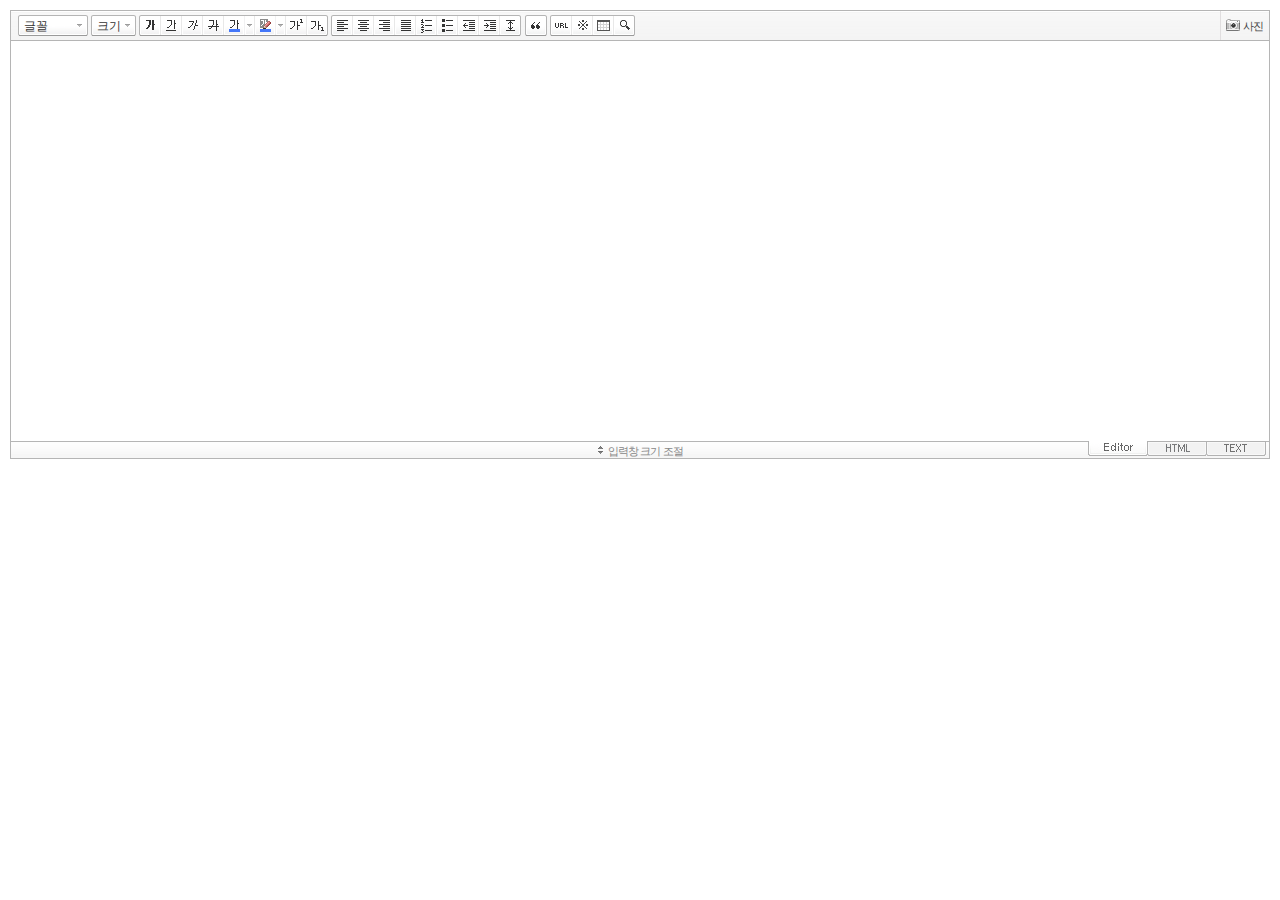
<file: src/main/webapp/resources/se2/SmartEditor2Skin.html>
<!DOCTYPE HTML PUBLIC "-//W3C//DTD HTML 4.01 Transitional//EN" "http://www.w3.org/TR/html4/loose.dtd">
<html lang="ko">
<head>
<meta http-equiv="Content-Type" content="text/html; charset=utf-8">
<meta http-equiv="Content-Script-Type" content="text/javascript">
<meta http-equiv="Content-Style-Type" content="text/css">
<title>네이버 :: Smart Editor 2 &#8482;</title>
<link href="css/smart_editor2.css" rel="stylesheet" type="text/css">
<style type="text/css">
	body { margin: 10px; }
</style>
<script type="text/javascript" src="./js/lib/jindo2.all.js" charset="utf-8"></script>
<script type="text/javascript" src="./js/lib/jindo_component.js" charset="utf-8"></script>
<script type="text/javascript" src="./js/SE2M_Configuration.js" charset="utf-8"></script>	<!-- 설정 파일 -->
<script type="text/javascript" src="./js/SE2BasicCreator.js" charset="utf-8"></script>
<script type="text/javascript" src="./js/smarteditor2.min.js" charset="utf-8"></script>

<!-- 사진첨부샘플  --> 
<script type="text/javascript" src="./sample/js/plugin/hp_SE2M_AttachQuickPhoto.js" charset="utf-8"></script>
</head>
<body>


<!-- SE2 Markup Start -->	
<div id="smart_editor2">
	<div id="smart_editor2_content"><a href="#se2_iframe" class="blind">글쓰기영역으로 바로가기</a>
		<div class="se2_tool" id="se2_tool">
			
			<div class="se2_text_tool husky_seditor_text_tool">
			<ul class="se2_font_type">
				<li class="husky_seditor_ui_fontName"><button type="button" class="se2_font_family" title="글꼴"><span class="husky_se2m_current_fontName">글꼴</span></button>
					<!-- 글꼴 레이어 -->
					<div class="se2_layer husky_se_fontName_layer">
						<div class="se2_in_layer">
							<ul class="se2_l_font_fam">
							<li style="display:none"><button type="button"><span>@DisplayName@<span>(</span><em style="font-family:FontFamily;">@SampleText@</em><span>)</span></span></button></li>
							<li class="se2_division husky_seditor_font_separator"></li>
							<li><button type="button"><span>나눔고딕<span>(</span><em style="font-family:'나눔고딕',NanumGothic;">가나다라</em><span>)</span></span></button></li>
							<li><button type="button"><span>나눔명조<span>(</span><em style="font-family:'나눔명조',NanumMyeongjo;">가나다라</em><span>)</span></span></button></li>
							<li><button type="button"><span>나눔고딕코딩<span>(</span><em style="font-family:'나눔고딕코딩',NanumGothicCoding;">가나다라</em><span>)</span></span></button></li>
							<li><button type="button"><span>나눔바른고딕<span>(</span><em style="font-family:'나눔바른고딕',NanumBarunGothic,NanumBarunGothicOTF;">가나다라</em><span>)</span></span></button></li>
							<li><button type="button"><span>나눔바른펜<span>(</span><em style="font-family:'나눔바른펜',NanumBarunpen;">가나다라</em><span>)</span></span></button></li>
							</ul>
						</div>
					</div>
					<!-- //글꼴 레이어 -->
				</li>

				<li class="husky_seditor_ui_fontSize"><button type="button" class="se2_font_size" title="글자크기"><span class="husky_se2m_current_fontSize">크기</span></button>
					<!-- 폰트 사이즈 레이어 -->
					<div class="se2_layer husky_se_fontSize_layer">
						<div class="se2_in_layer">
							<ul class="se2_l_font_size">
							<li><button type="button"><span style="margin-top:4px; margin-bottom:3px; margin-left:5px; font-size:7pt;">가나다라마바사<span style=" font-size:7pt;">(7pt)</span></span></button></li>
							<li><button type="button"><span style="margin-bottom:2px; font-size:8pt;">가나다라마바사<span style="font-size:8pt;">(8pt)</span></span></button></li>
							<li><button type="button"><span style="margin-bottom:1px; font-size:9pt;">가나다라마바사<span style="font-size:9pt;">(9pt)</span></span></button></li>
							<li><button type="button"><span style="margin-bottom:1px; font-size:10pt;">가나다라마바사<span style="font-size:10pt;">(10pt)</span></span></button></li>
							<li><button type="button"><span style="margin-bottom:2px; font-size:11pt;">가나다라마바사<span style="font-size:11pt;">(11pt)</span></span></button></li>
							<li><button type="button"><span style="margin-bottom:1px; font-size:12pt;">가나다라마바사<span style="font-size:12pt;">(12pt)</span></span></button></li>
							<li><button type="button"><span style="margin-bottom:2px; font-size:14pt;">가나다라마바사<span style="margin-left:6px;font-size:14pt;">(14pt)</span></span></button></li>
							<li><button type="button"><span style="margin-bottom:1px; font-size:18pt;">가나다라마바사<span style="margin-left:8px;font-size:18pt;">(18pt)</span></span></button></li>
							<li><button type="button"><span style="margin-left:3px; font-size:24pt;">가나다라마<span style="margin-left:11px;font-size:24pt;">(24pt)</span></span></button></li>
							<li><button type="button"><span style="margin-top:-1px; margin-left:3px; font-size:36pt;">가나다<span style="font-size:36pt;">(36pt)</span></span></button></li>
							</ul>
						</div>
					</div>
					<!-- //폰트 사이즈 레이어 -->
				</li>
</ul><ul>
				<li class="husky_seditor_ui_bold first_child"><button type="button" title="굵게[Ctrl+B]" class="se2_bold"><span class="_buttonRound tool_bg">굵게[Ctrl+B]</span></button></li>

				<li class="husky_seditor_ui_underline"><button type="button" title="밑줄[Ctrl+U]" class="se2_underline"><span class="_buttonRound">밑줄[Ctrl+U]</span></button></li>

				<li class="husky_seditor_ui_italic"><button type="button" title="기울임꼴[Ctrl+I]" class="se2_italic"><span class="_buttonRound">기울임꼴[Ctrl+I]</span></button></li>

				<li class="husky_seditor_ui_lineThrough"><button type="button" title="취소선[Ctrl+D]" class="se2_tdel"><span class="_buttonRound">취소선[Ctrl+D]</span></button></li>

				<li class="se2_pair husky_seditor_ui_fontColor"><span class="selected_color husky_se2m_fontColor_lastUsed" style="background-color:#4477f9"></span><span class="husky_seditor_ui_fontColorA"><button type="button" title="글자색" class="se2_fcolor"><span>글자색</span></button></span><span class="husky_seditor_ui_fontColorB"><button type="button" title="더보기" class="se2_fcolor_more"><span class="_buttonRound">더보기</span></button></span>				
					<!-- 글자색 -->
					<div class="se2_layer husky_se2m_fontcolor_layer" style="display:none">
						<div class="se2_in_layer husky_se2m_fontcolor_paletteHolder">
							<div class="se2_palette husky_se2m_color_palette">
								<ul class="se2_pick_color">
								<li><button type="button" title="#ff0000" style="background:#ff0000"><span><span>#ff0000</span></span></button></li>
								<li><button type="button" title="#ff6c00" style="background:#ff6c00"><span><span>#ff6c00</span></span></button></li>
								<li><button type="button" title="#ffaa00" style="background:#ffaa00"><span><span>#ffaa00</span></span></button></li>
								<li><button type="button" title="#ffef00" style="background:#ffef00"><span><span>#ffef00</span></span></button></li>
								<li><button type="button" title="#a6cf00" style="background:#a6cf00"><span><span>#a6cf00</span></span></button></li>
								<li><button type="button" title="#009e25" style="background:#009e25"><span><span>#009e25</span></span></button></li>
								<li><button type="button" title="#00b0a2" style="background:#00b0a2"><span><span>#00b0a2</span></span></button></li>
								<li><button type="button" title="#0075c8" style="background:#0075c8"><span><span>#0075c8</span></span></button></li>
								<li><button type="button" title="#3a32c3" style="background:#3a32c3"><span><span>#3a32c3</span></span></button></li>
								<li><button type="button" title="#7820b9" style="background:#7820b9"><span><span>#7820b9</span></span></button></li>
								<li><button type="button" title="#ef007c" style="background:#ef007c"><span><span>#ef007c</span></span></button></li>
								<li><button type="button" title="#000000" style="background:#000000"><span><span>#000000</span></span></button></li>
								<li><button type="button" title="#252525" style="background:#252525"><span><span>#252525</span></span></button></li>
								<li><button type="button" title="#464646" style="background:#464646"><span><span>#464646</span></span></button></li>
								<li><button type="button" title="#636363" style="background:#636363"><span><span>#636363</span></span></button></li>
								<li><button type="button" title="#7d7d7d" style="background:#7d7d7d"><span><span>#7d7d7d</span></span></button></li>
								<li><button type="button" title="#9a9a9a" style="background:#9a9a9a"><span><span>#9a9a9a</span></span></button></li>
								<li><button type="button" title="#ffe8e8" style="background:#ffe8e8"><span><span>#9a9a9a</span></span></button></li>
								<li><button type="button" title="#f7e2d2" style="background:#f7e2d2"><span><span>#f7e2d2</span></span></button></li>
								<li><button type="button" title="#f5eddc" style="background:#f5eddc"><span><span>#f5eddc</span></span></button></li>
								<li><button type="button" title="#f5f4e0" style="background:#f5f4e0"><span><span>#f5f4e0</span></span></button></li>
								<li><button type="button" title="#edf2c2" style="background:#edf2c2"><span><span>#edf2c2</span></span></button></li>
								<li><button type="button" title="#def7e5" style="background:#def7e5"><span><span>#def7e5</span></span></button></li>
								<li><button type="button" title="#d9eeec" style="background:#d9eeec"><span><span>#d9eeec</span></span></button></li>
								<li><button type="button" title="#c9e0f0" style="background:#c9e0f0"><span><span>#c9e0f0</span></span></button></li>
								<li><button type="button" title="#d6d4eb" style="background:#d6d4eb"><span><span>#d6d4eb</span></span></button></li>
								<li><button type="button" title="#e7dbed" style="background:#e7dbed"><span><span>#e7dbed</span></span></button></li>
								<li><button type="button" title="#f1e2ea" style="background:#f1e2ea"><span><span>#f1e2ea</span></span></button></li>
								<li><button type="button" title="#acacac" style="background:#acacac"><span><span>#acacac</span></span></button></li>
								<li><button type="button" title="#c2c2c2" style="background:#c2c2c2"><span><span>#c2c2c2</span></span></button></li>
								<li><button type="button" title="#cccccc" style="background:#cccccc"><span><span>#cccccc</span></span></button></li>
								<li><button type="button" title="#e1e1e1" style="background:#e1e1e1"><span><span>#e1e1e1</span></span></button></li>
								<li><button type="button" title="#ebebeb" style="background:#ebebeb"><span><span>#ebebeb</span></span></button></li>
								<li><button type="button" title="#ffffff" style="background:#ffffff"><span><span>#ffffff</span></span></button></li>
								</ul>
								<ul class="se2_pick_color" style="width:156px;">
								<li><button type="button" title="#e97d81" style="background:#e97d81"><span><span>#e97d81</span></span></button></li>
								<li><button type="button" title="#e19b73" style="background:#e19b73"><span><span>#e19b73</span></span></button></li>
								<li><button type="button" title="#d1b274" style="background:#d1b274"><span><span>#d1b274</span></span></button></li>
								<li><button type="button" title="#cfcca2" style="background:#cfcca2"><span><span>#cfcca2</span></span></button></li>
								<li><button type="button" title="#cfcca2" style="background:#cfcca2"><span><span>#cfcca2</span></span></button></li>
								<li><button type="button" title="#61b977" style="background:#61b977"><span><span>#61b977</span></span></button></li>
								<li><button type="button" title="#53aea8" style="background:#53aea8"><span><span>#53aea8</span></span></button></li>
								<li><button type="button" title="#518fbb" style="background:#518fbb"><span><span>#518fbb</span></span></button></li>
								<li><button type="button" title="#6a65bb" style="background:#6a65bb"><span><span>#6a65bb</span></span></button></li>
								<li><button type="button" title="#9a54ce" style="background:#9a54ce"><span><span>#9a54ce</span></span></button></li>
								<li><button type="button" title="#e573ae" style="background:#e573ae"><span><span>#e573ae</span></span></button></li>
								<li><button type="button" title="#5a504b" style="background:#5a504b"><span><span>#5a504b</span></span></button></li>
								<li><button type="button" title="#767b86" style="background:#767b86"><span><span>#767b86</span></span></button></li>
								<li><button type="button" title="#951015" style="background:#951015"><span><span>#951015</span></span></button></li>
								<li><button type="button" title="#6e391a" style="background:#6e391a"><span><span>#6e391a</span></span></button></li>
								<li><button type="button" title="#785c25" style="background:#785c25"><span><span>#785c25</span></span></button></li>
								<li><button type="button" title="#5f5b25" style="background:#5f5b25"><span><span>#5f5b25</span></span></button></li>
								<li><button type="button" title="#4c511f" style="background:#4c511f"><span><span>#4c511f</span></span></button></li>
								<li><button type="button" title="#1c4827" style="background:#1c4827"><span><span>#1c4827</span></span></button></li>
								<li><button type="button" title="#0d514c" style="background:#0d514c"><span><span>#0d514c</span></span></button></li>
								<li><button type="button" title="#1b496a" style="background:#1b496a"><span><span>#1b496a</span></span></button></li>
								<li><button type="button" title="#2b285f" style="background:#2b285f"><span><span>#2b285f</span></span></button></li>
								<li><button type="button" title="#45245b" style="background:#45245b"><span><span>#45245b</span></span></button></li>
								<li><button type="button" title="#721947" style="background:#721947"><span><span>#721947</span></span></button></li>
								<li><button type="button" title="#352e2c" style="background:#352e2c"><span><span>#352e2c</span></span></button></li>
								<li><button type="button" title="#3c3f45" style="background:#3c3f45"><span><span>#3c3f45</span></span></button></li>
								</ul>
								<button type="button" title="더보기" class="se2_view_more husky_se2m_color_palette_more_btn"><span>더보기</span></button>
								<div class="husky_se2m_color_palette_recent" style="display:none">
									<h4>최근 사용한 색</h4>
									<ul class="se2_pick_color">
									<li></li>
									<!-- 최근 사용한 색 템플릿 -->
									<!-- <li><button type="button" title="#e97d81" style="background:#e97d81"><span><span>#e97d81</span></span></button></li> -->
									<!-- //최근 사용한 색 템플릿 -->
									</ul>
								</div>								
								<div class="se2_palette2 husky_se2m_color_palette_colorpicker">
									<!--form action="http://test.emoticon.naver.com/colortable/TextAdd.nhn" method="post"-->
										<div class="se2_color_set">
											<span class="se2_selected_color"><span class="husky_se2m_cp_preview" style="background:#e97d81"></span></span><input type="text" name="" class="input_ty1 husky_se2m_cp_colorcode" value="#e97d81"><button type="button" class="se2_btn_insert husky_se2m_color_palette_ok_btn" title="입력"><span>입력</span></button></div>
										<!--input type="hidden" name="callback" value="http://test.emoticon.naver.com/colortable/result.jsp" />
										<input type="hidden" name="callback_func" value="1" />
										<input type="hidden" name="text_key" value="" />
										<input type="hidden" name="text_data" value="" />
									</form-->
									<div class="se2_gradation1 husky_se2m_cp_colpanel"></div>
									<div class="se2_gradation2 husky_se2m_cp_huepanel"></div>
								</div>
							</div>
                        </div>
					</div>
                    <!-- //글자색 -->
				</li>

				<li class="se2_pair husky_seditor_ui_BGColor"><span class="selected_color husky_se2m_BGColor_lastUsed" style="background-color:#4477f9"></span><span class="husky_seditor_ui_BGColorA"><button type="button" title="배경색" class="se2_bgcolor"><span>배경색</span></button></span><span class="husky_seditor_ui_BGColorB"><button type="button" title="더보기" class="se2_bgcolor_more"><span class="_buttonRound">더보기</span></button></span>
					<!-- 배경색 -->
					<div class="se2_layer se2_layer husky_se2m_BGColor_layer" style="display:none">
						<div class="se2_in_layer">
							<div class="se2_palette_bgcolor">
								<ul class="se2_background husky_se2m_bgcolor_list">
								<li><button type="button" title="배경색#ff0000 글자색#ffffff" style="background:#ff0000; color:#ffffff"><span><span>가나다</span></span></button></li>								
								<li><button type="button" title="배경색#6d30cf 글자색#ffffff" style="background:#6d30cf; color:#ffffff"><span><span>가나다</span></span></button></li>
								<li><button type="button" title="배경색#000000 글자색#ffffff" style="background:#000000; color:#ffffff"><span><span>가나다</span></span></button></li>
								<li><button type="button" title="배경색#ff6600 글자색#ffffff" style="background:#ff6600; color:#ffffff"><span><span>가나다</span></span></button></li>
								<li><button type="button" title="배경색#3333cc 글자색#ffffff" style="background:#3333cc; color:#ffffff"><span><span>가나다</span></span></button></li>
								<li><button type="button" title="배경색#333333 글자색#ffff00" style="background:#333333; color:#ffff00"><span><span>가나다</span></span></button></li>
								<li><button type="button" title="배경색#ffa700 글자색#ffffff" style="background:#ffa700; color:#ffffff"><span><span>가나다</span></span></button></li>
								<li><button type="button" title="배경색#009999 글자색#ffffff" style="background:#009999; color:#ffffff"><span><span>가나다</span></span></button></li>
								<li><button type="button" title="배경색#8e8e8e 글자색#ffffff" style="background:#8e8e8e; color:#ffffff"><span><span>가나다</span></span></button></li>								
								<li><button type="button" title="배경색#cc9900 글자색#ffffff" style="background:#cc9900; color:#ffffff"><span><span>가나다</span></span></button></li>
								<li><button type="button" title="배경색#77b02b 글자색#ffffff" style="background:#77b02b; color:#ffffff"><span><span>가나다</span></span></button></li>
								<li><button type="button" title="배경색#ffffff 글자색#000000" style="background:#ffffff; color:#000000"><span><span>가나다</span></span></button></li>
								</ul>
							</div>
							<div class="husky_se2m_BGColor_paletteHolder"></div>
                        </div>
					</div>
                    <!-- //배경색 -->
				</li>

				<li class="husky_seditor_ui_superscript"><button type="button" title="윗첨자" class="se2_sup"><span class="_buttonRound">윗첨자</span></button></li>

				<li class="husky_seditor_ui_subscript last_child"><button type="button" title="아래첨자" class="se2_sub"><span class="_buttonRound tool_bg">아래첨자</span></button></li>
</ul><ul>
				<li class="husky_seditor_ui_justifyleft first_child"><button type="button" title="왼쪽정렬" class="se2_left"><span class="_buttonRound tool_bg">왼쪽정렬</span></button></li>

				<li class="husky_seditor_ui_justifycenter"><button type="button" title="가운데정렬" class="se2_center"><span class="_buttonRound">가운데정렬</span></button></li>

				<li class="husky_seditor_ui_justifyright"><button type="button" title="오른쪽정렬" class="se2_right"><span class="_buttonRound">오른쪽정렬</span></button></li>

				<li class="husky_seditor_ui_justifyfull"><button type="button" title="양쪽정렬" class="se2_justify"><span class="_buttonRound">양쪽정렬</span></button></li>

				<li class="husky_seditor_ui_orderedlist"><button type="button" title="번호매기기" class="se2_ol"><span class="_buttonRound">번호매기기</span></button></li>

				<li class="husky_seditor_ui_unorderedlist"><button type="button" title="글머리기호" class="se2_ul"><span class="_buttonRound">글머리기호</span></button></li>

				<li class="husky_seditor_ui_outdent"><button type="button" title="내어쓰기[Shift+Tab]" class="se2_outdent"><span class="_buttonRound">내어쓰기[Shift+Tab]</span></button></li>

				<li class="husky_seditor_ui_indent"><button type="button" title="들여쓰기[Tab]" class="se2_indent"><span class="_buttonRound">들여쓰기[Tab]</span></button></li>			

				<li class="husky_seditor_ui_lineHeight last_child"><button type="button" title="줄간격" class="se2_lineheight" ><span class="_buttonRound tool_bg">줄간격</span></button>
					<!-- 줄간격 레이어 -->
					<div class="se2_layer husky_se2m_lineHeight_layer">
						<div class="se2_in_layer">
							<ul class="se2_l_line_height">
							<li><button type="button"><span>50%</span></button></li>
							<li><button type="button"><span>80%</span></button></li>
							<li><button type="button"><span>100%</span></button></li>
							<li><button type="button"><span>120%</span></button></li>
							<li><button type="button"><span>150%</span></button></li>
							<li><button type="button"><span>180%</span></button></li>
							<li><button type="button"><span>200%</span></button></li>
							</ul>
							<div class="se2_l_line_height_user husky_se2m_lineHeight_direct_input">
								<h3>직접 입력</h3>
								<span class="bx_input">
								<input type="text" class="input_ty1" maxlength="3" style="width:75px">
								<button type="button" title="1% 더하기" class="btn_up"><span>1% 더하기</span></button>
								<button type="button" title="1% 빼기" class="btn_down"><span>1% 빼기</span></button>
								</span>		
								<div class="btn_area">
									<button type="button" class="se2_btn_apply3"><span>적용</span></button><button type="button" class="se2_btn_cancel3"><span>취소</span></button>
								</div>
							</div>
						</div>
					</div>
					<!-- //줄간격 레이어 -->
				</li>
</ul><ul>
				<li class="husky_seditor_ui_quote single_child"><button type="button" title="인용구" class="se2_blockquote"><span class="_buttonRound tool_bg">인용구</span></button>
					<!-- 인용구 -->
					<div class="se2_layer husky_seditor_blockquote_layer" style="margin-left:-407px; display:none;">
						<div class="se2_in_layer">
							<div class="se2_quote">
								<ul>
								<li class="q1"><button type="button" class="se2_quote1"><span><span>인용구 스타일1</span></span></button></li>
								<li class="q2"><button type="button" class="se2_quote2"><span><span>인용구 스타일2</span></span></button></li>
								<li class="q3"><button type="button" class="se2_quote3"><span><span>인용구 스타일3</span></span></button></li>
								<li class="q4"><button type="button" class="se2_quote4"><span><span>인용구 스타일4</span></span></button></li>
								<li class="q5"><button type="button" class="se2_quote5"><span><span>인용구 스타일5</span></span></button></li>
								<li class="q6"><button type="button" class="se2_quote6"><span><span>인용구 스타일6</span></span></button></li>
								<li class="q7"><button type="button" class="se2_quote7"><span><span>인용구 스타일7</span></span></button></li>
								<li class="q8"><button type="button" class="se2_quote8"><span><span>인용구 스타일8</span></span></button></li>
								<li class="q9"><button type="button" class="se2_quote9"><span><span>인용구 스타일9</span></span></button></li>
								<li class="q10"><button type="button" class="se2_quote10"><span><span>인용구 스타일10</span></span></button></li>
								</ul>
								<button type="button" class="se2_cancel2"><span>적용취소</span></button>
							</div>
						</div>
					</div>
					<!-- //인용구 -->
				</li>
</ul><ul>
				<li class="husky_seditor_ui_hyperlink first_child"><button type="button" title="링크" class="se2_url"><span class="_buttonRound tool_bg">링크</span></button>
					<!-- 링크 -->
					<div class="se2_layer" style="margin-left:-285px">
						<div class="se2_in_layer">
							<div class="se2_url2">
								<input type="text" class="input_ty1" value="http://">
								<button type="button" class="se2_apply"><span>적용</span></button><button type="button" class="se2_cancel"><span>취소</span></button>
							</div>
						</div>
					</div>
					<!-- //링크 -->
				</li>

				<li class="husky_seditor_ui_sCharacter"><button type="button" title="특수기호" class="se2_character"><span class="_buttonRound">특수기호</span></button>
					<!-- 특수기호 -->
					<div class="se2_layer husky_seditor_sCharacter_layer" style="margin-left:-448px;">
						<div class="se2_in_layer">
							<div class="se2_bx_character">
								<ul class="se2_char_tab">
								<li class="active"><button type="button" title="일반기호" class="se2_char1"><span>일반기호</span></button>
									<div class="se2_s_character">
										<ul class="husky_se2m_sCharacter_list">
											<li></li>
											<!-- 일반기호 목록 -->
											<!-- <li class="hover"><button type="button"><span>｛</span></button></li><li class="active"><button type="button"><span>｝</span></button></li><li><button type="button"><span>〔</span></button></li><li><button type="button"><span>〕</span></button></li><li><button type="button"><span>〈</span></button></li><li><button type="button"><span>〉</span></button></li><li><button type="button"><span>《</span></button></li><li><button type="button"><span>》</span></button></li><li><button type="button"><span>「</span></button></li><li><button type="button"><span>」</span></button></li><li><button type="button"><span>『</span></button></li><li><button type="button"><span>』</span></button></li><li><button type="button"><span>【</span></button></li><li><button type="button"><span>】</span></button></li><li><button type="button"><span>‘</span></button></li><li><button type="button"><span>’</span></button></li><li><button type="button"><span>“</span></button></li><li><button type="button"><span>”</span></button></li><li><button type="button"><span>、</span></button></li><li><button type="button"><span>。</span></button></li><li><button type="button"><span>·</span></button></li><li><button type="button"><span>‥</span></button></li><li><button type="button"><span>…</span></button></li><li><button type="button"><span>§</span></button></li><li><button type="button"><span>※</span></button></li><li><button type="button"><span>☆</span></button></li><li><button type="button"><span>★</span></button></li><li><button type="button"><span>○</span></button></li><li><button type="button"><span>●</span></button></li><li><button type="button"><span>◎</span></button></li><li><button type="button"><span>◇</span></button></li><li><button type="button"><span>◆</span></button></li><li><button type="button"><span>□</span></button></li><li><button type="button"><span>■</span></button></li><li><button type="button"><span>△</span></button></li><li><button type="button"><span>▲</span></button></li><li><button type="button"><span>▽</span></button></li><li><button type="button"><span>▼</span></button></li><li><button type="button"><span>◁</span></button></li><li><button type="button"><span>◀</span></button></li><li><button type="button"><span>▷</span></button></li><li><button type="button"><span>▶</span></button></li><li><button type="button"><span>♤</span></button></li><li><button type="button"><span>♠</span></button></li><li><button type="button"><span>♡</span></button></li><li><button type="button"><span>♥</span></button></li><li><button type="button"><span>♧</span></button></li><li><button type="button"><span>♣</span></button></li><li><button type="button"><span>⊙</span></button></li><li><button type="button"><span>◈</span></button></li><li><button type="button"><span>▣</span></button></li><li><button type="button"><span>◐</span></button></li><li><button type="button"><span>◑</span></button></li><li><button type="button"><span>▒</span></button></li><li><button type="button"><span>▤</span></button></li><li><button type="button"><span>▥</span></button></li><li><button type="button"><span>▨</span></button></li><li><button type="button"><span>▧</span></button></li><li><button type="button"><span>▦</span></button></li><li><button type="button"><span>▩</span></button></li><li><button type="button"><span>±</span></button></li><li><button type="button"><span>×</span></button></li><li><button type="button"><span>÷</span></button></li><li><button type="button"><span>≠</span></button></li><li><button type="button"><span>≤</span></button></li><li><button type="button"><span>≥</span></button></li><li><button type="button"><span>∞</span></button></li><li><button type="button"><span>∴</span></button></li><li><button type="button"><span>°</span></button></li><li><button type="button"><span>′</span></button></li><li><button type="button"><span>″</span></button></li><li><button type="button"><span>∠</span></button></li><li><button type="button"><span>⊥</span></button></li><li><button type="button"><span>⌒</span></button></li><li><button type="button"><span>∂</span></button></li><li><button type="button"><span>≡</span></button></li><li><button type="button"><span>≒</span></button></li><li><button type="button"><span>≪</span></button></li><li><button type="button"><span>≫</span></button></li><li><button type="button"><span>√</span></button></li><li><button type="button"><span>∽</span></button></li><li><button type="button"><span>∝</span></button></li><li><button type="button"><span>∵</span></button></li><li><button type="button"><span>∫</span></button></li><li><button type="button"><span>∬</span></button></li><li><button type="button"><span>∈</span></button></li><li><button type="button"><span>∋</span></button></li><li><button type="button"><span>⊆</span></button></li><li><button type="button"><span>⊇</span></button></li><li><button type="button"><span>⊂</span></button></li><li><button type="button"><span>⊃</span></button></li><li><button type="button"><span>∪</span></button></li><li><button type="button"><span>∩</span></button></li><li><button type="button"><span>∧</span></button></li><li><button type="button"><span>∨</span></button></li><li><button type="button"><span>￢</span></button></li><li><button type="button"><span>⇒</span></button></li><li><button type="button"><span>⇔</span></button></li><li><button type="button"><span>∀</span></button></li><li><button type="button"><span>∃</span></button></li><li><button type="button"><span>´</span></button></li><li><button type="button"><span>～</span></button></li><li><button type="button"><span>ˇ</span></button></li><li><button type="button"><span>˘</span></button></li><li><button type="button"><span>˝</span></button></li><li><button type="button"><span>˚</span></button></li><li><button type="button"><span>˙</span></button></li><li><button type="button"><span>¸</span></button></li><li><button type="button"><span>˛</span></button></li><li><button type="button"><span>¡</span></button></li><li><button type="button"><span>¿</span></button></li><li><button type="button"><span>ː</span></button></li><li><button type="button"><span>∮</span></button></li><li><button type="button"><span>∑</span></button></li><li><button type="button"><span>∏</span></button></li><li><button type="button"><span>♭</span></button></li><li><button type="button"><span>♩</span></button></li><li><button type="button"><span>♪</span></button></li><li><button type="button"><span>♬</span></button></li><li><button type="button"><span>㉿</span></button></li><li><button type="button"><span>→</span></button></li><li><button type="button"><span>←</span></button></li><li><button type="button"><span>↑</span></button></li><li><button type="button"><span>↓</span></button></li><li><button type="button"><span>↔</span></button></li><li><button type="button"><span>↕</span></button></li><li><button type="button"><span>↗</span></button></li><li><button type="button"><span>↙</span></button></li><li><button type="button"><span>↖</span></button></li><li><button type="button"><span>↘</span></button></li><li><button type="button"><span>㈜</span></button></li><li><button type="button"><span>№</span></button></li><li><button type="button"><span>㏇</span></button></li><li><button type="button"><span>™</span></button></li><li><button type="button"><span>㏂</span></button></li><li><button type="button"><span>㏘</span></button></li><li><button type="button"><span>℡</span></button></li><li><button type="button"><span>♨</span></button></li><li><button type="button"><span>☏</span></button></li><li><button type="button"><span>☎</span></button></li><li><button type="button"><span>☜</span></button></li><li><button type="button"><span>☞</span></button></li><li><button type="button"><span>¶</span></button></li><li><button type="button"><span>†</span></button></li><li><button type="button"><span>‡</span></button></li><li><button type="button"><span>®</span></button></li><li><button type="button"><span>ª</span></button></li><li><button type="button"><span>º</span></button></li><li><button type="button"><span>♂</span></button></li><li><button type="button"><span>♀</span></button></li> -->
										</ul>
									</div>
								</li>
								<li><button type="button" title="숫자와 단위" class="se2_char2"><span>숫자와 단위</span></button>
									<div class="se2_s_character">
										<ul class="husky_se2m_sCharacter_list">
											<li></li>
											<!-- 숫자와 단위 목록 -->
											<!-- <li class="hover"><button type="button"><span>½</span></button></li><li><button type="button"><span>⅓</span></button></li><li><button type="button"><span>⅔</span></button></li><li><button type="button"><span>¼</span></button></li><li><button type="button"><span>¾</span></button></li><li><button type="button"><span>⅛</span></button></li><li><button type="button"><span>⅜</span></button></li><li><button type="button"><span>⅝</span></button></li><li><button type="button"><span>⅞</span></button></li><li><button type="button"><span>¹</span></button></li><li><button type="button"><span>²</span></button></li><li><button type="button"><span>³</span></button></li><li><button type="button"><span>⁴</span></button></li><li><button type="button"><span>ⁿ</span></button></li><li><button type="button"><span>₁</span></button></li><li><button type="button"><span>₂</span></button></li><li><button type="button"><span>₃</span></button></li><li><button type="button"><span>₄</span></button></li><li><button type="button"><span>Ⅰ</span></button></li><li><button type="button"><span>Ⅱ</span></button></li><li><button type="button"><span>Ⅲ</span></button></li><li><button type="button"><span>Ⅳ</span></button></li><li><button type="button"><span>Ⅴ</span></button></li><li><button type="button"><span>Ⅵ</span></button></li><li><button type="button"><span>Ⅶ</span></button></li><li><button type="button"><span>Ⅷ</span></button></li><li><button type="button"><span>Ⅸ</span></button></li><li><button type="button"><span>Ⅹ</span></button></li><li><button type="button"><span>ⅰ</span></button></li><li><button type="button"><span>ⅱ</span></button></li><li><button type="button"><span>ⅲ</span></button></li><li><button type="button"><span>ⅳ</span></button></li><li><button type="button"><span>ⅴ</span></button></li><li><button type="button"><span>ⅵ</span></button></li><li><button type="button"><span>ⅶ</span></button></li><li><button type="button"><span>ⅷ</span></button></li><li><button type="button"><span>ⅸ</span></button></li><li><button type="button"><span>ⅹ</span></button></li><li><button type="button"><span>￦</span></button></li><li><button type="button"><span>$</span></button></li><li><button type="button"><span>￥</span></button></li><li><button type="button"><span>￡</span></button></li><li><button type="button"><span>€</span></button></li><li><button type="button"><span>℃</span></button></li><li><button type="button"><span>A</span></button></li><li><button type="button"><span>℉</span></button></li><li><button type="button"><span>￠</span></button></li><li><button type="button"><span>¤</span></button></li><li><button type="button"><span>‰</span></button></li><li><button type="button"><span>㎕</span></button></li><li><button type="button"><span>㎖</span></button></li><li><button type="button"><span>㎗</span></button></li><li><button type="button"><span>ℓ</span></button></li><li><button type="button"><span>㎘</span></button></li><li><button type="button"><span>㏄</span></button></li><li><button type="button"><span>㎣</span></button></li><li><button type="button"><span>㎤</span></button></li><li><button type="button"><span>㎥</span></button></li><li><button type="button"><span>㎦</span></button></li><li><button type="button"><span>㎙</span></button></li><li><button type="button"><span>㎚</span></button></li><li><button type="button"><span>㎛</span></button></li><li><button type="button"><span>㎜</span></button></li><li><button type="button"><span>㎝</span></button></li><li><button type="button"><span>㎞</span></button></li><li><button type="button"><span>㎟</span></button></li><li><button type="button"><span>㎠</span></button></li><li><button type="button"><span>㎡</span></button></li><li><button type="button"><span>㎢</span></button></li><li><button type="button"><span>㏊</span></button></li><li><button type="button"><span>㎍</span></button></li><li><button type="button"><span>㎎</span></button></li><li><button type="button"><span>㎏</span></button></li><li><button type="button"><span>㏏</span></button></li><li><button type="button"><span>㎈</span></button></li><li><button type="button"><span>㎉</span></button></li><li><button type="button"><span>㏈</span></button></li><li><button type="button"><span>㎧</span></button></li><li><button type="button"><span>㎨</span></button></li><li><button type="button"><span>㎰</span></button></li><li><button type="button"><span>㎱</span></button></li><li><button type="button"><span>㎲</span></button></li><li><button type="button"><span>㎳</span></button></li><li><button type="button"><span>㎴</span></button></li><li><button type="button"><span>㎵</span></button></li><li><button type="button"><span>㎶</span></button></li><li><button type="button"><span>㎷</span></button></li><li><button type="button"><span>㎸</span></button></li><li><button type="button"><span>㎹</span></button></li><li><button type="button"><span>㎀</span></button></li><li><button type="button"><span>㎁</span></button></li><li><button type="button"><span>㎂</span></button></li><li><button type="button"><span>㎃</span></button></li><li><button type="button"><span>㎄</span></button></li><li><button type="button"><span>㎺</span></button></li><li><button type="button"><span>㎻</span></button></li><li><button type="button"><span>㎼</span></button></li><li><button type="button"><span>㎽</span></button></li><li><button type="button"><span>㎾</span></button></li><li><button type="button"><span>㎿</span></button></li><li><button type="button"><span>㎐</span></button></li><li><button type="button"><span>㎑</span></button></li><li><button type="button"><span>㎒</span></button></li><li><button type="button"><span>㎓</span></button></li><li><button type="button"><span>㎔</span></button></li><li><button type="button"><span>Ω</span></button></li><li><button type="button"><span>㏀</span></button></li><li><button type="button"><span>㏁</span></button></li><li><button type="button"><span>㎊</span></button></li><li><button type="button"><span>㎋</span></button></li><li><button type="button"><span>㎌</span></button></li><li><button type="button"><span>㏖</span></button></li><li><button type="button"><span>㏅</span></button></li><li><button type="button"><span>㎭</span></button></li><li><button type="button"><span>㎮</span></button></li><li><button type="button"><span>㎯</span></button></li><li><button type="button"><span>㏛</span></button></li><li><button type="button"><span>㎩</span></button></li><li><button type="button"><span>㎪</span></button></li><li><button type="button"><span>㎫</span></button></li><li><button type="button"><span>㎬</span></button></li><li><button type="button"><span>㏝</span></button></li><li><button type="button"><span>㏐</span></button></li><li><button type="button"><span>㏓</span></button></li><li><button type="button"><span>㏃</span></button></li><li><button type="button"><span>㏉</span></button></li><li><button type="button"><span>㏜</span></button></li><li><button type="button"><span>㏆</span></button></li> -->
										</ul>
									</div>
								</li>
								<li><button type="button" title="원,괄호" class="se2_char3"><span>원,괄호</span></button>
									<div class="se2_s_character">
										<ul class="husky_se2m_sCharacter_list">
											<li></li>
											<!-- 원,괄호 목록 -->
											<!-- <li><button type="button"><span>㉠</span></button></li><li><button type="button"><span>㉡</span></button></li><li><button type="button"><span>㉢</span></button></li><li><button type="button"><span>㉣</span></button></li><li><button type="button"><span>㉤</span></button></li><li><button type="button"><span>㉥</span></button></li><li><button type="button"><span>㉦</span></button></li><li><button type="button"><span>㉧</span></button></li><li><button type="button"><span>㉨</span></button></li><li><button type="button"><span>㉩</span></button></li><li><button type="button"><span>㉪</span></button></li><li><button type="button"><span>㉫</span></button></li><li><button type="button"><span>㉬</span></button></li><li><button type="button"><span>㉭</span></button></li><li><button type="button"><span>㉮</span></button></li><li><button type="button"><span>㉯</span></button></li><li><button type="button"><span>㉰</span></button></li><li><button type="button"><span>㉱</span></button></li><li><button type="button"><span>㉲</span></button></li><li><button type="button"><span>㉳</span></button></li><li><button type="button"><span>㉴</span></button></li><li><button type="button"><span>㉵</span></button></li><li><button type="button"><span>㉶</span></button></li><li><button type="button"><span>㉷</span></button></li><li><button type="button"><span>㉸</span></button></li><li><button type="button"><span>㉹</span></button></li><li><button type="button"><span>㉺</span></button></li><li><button type="button"><span>㉻</span></button></li><li><button type="button"><span>ⓐ</span></button></li><li><button type="button"><span>ⓑ</span></button></li><li><button type="button"><span>ⓒ</span></button></li><li><button type="button"><span>ⓓ</span></button></li><li><button type="button"><span>ⓔ</span></button></li><li><button type="button"><span>ⓕ</span></button></li><li><button type="button"><span>ⓖ</span></button></li><li><button type="button"><span>ⓗ</span></button></li><li><button type="button"><span>ⓘ</span></button></li><li><button type="button"><span>ⓙ</span></button></li><li><button type="button"><span>ⓚ</span></button></li><li><button type="button"><span>ⓛ</span></button></li><li><button type="button"><span>ⓜ</span></button></li><li><button type="button"><span>ⓝ</span></button></li><li><button type="button"><span>ⓞ</span></button></li><li><button type="button"><span>ⓟ</span></button></li><li><button type="button"><span>ⓠ</span></button></li><li><button type="button"><span>ⓡ</span></button></li><li><button type="button"><span>ⓢ</span></button></li><li><button type="button"><span>ⓣ</span></button></li><li><button type="button"><span>ⓤ</span></button></li><li><button type="button"><span>ⓥ</span></button></li><li><button type="button"><span>ⓦ</span></button></li><li><button type="button"><span>ⓧ</span></button></li><li><button type="button"><span>ⓨ</span></button></li><li><button type="button"><span>ⓩ</span></button></li><li><button type="button"><span>①</span></button></li><li><button type="button"><span>②</span></button></li><li><button type="button"><span>③</span></button></li><li><button type="button"><span>④</span></button></li><li><button type="button"><span>⑤</span></button></li><li><button type="button"><span>⑥</span></button></li><li><button type="button"><span>⑦</span></button></li><li><button type="button"><span>⑧</span></button></li><li><button type="button"><span>⑨</span></button></li><li><button type="button"><span>⑩</span></button></li><li><button type="button"><span>⑪</span></button></li><li><button type="button"><span>⑫</span></button></li><li><button type="button"><span>⑬</span></button></li><li><button type="button"><span>⑭</span></button></li><li><button type="button"><span>⑮</span></button></li><li><button type="button"><span>㈀</span></button></li><li><button type="button"><span>㈁</span></button></li><li class="hover"><button type="button"><span>㈂</span></button></li><li><button type="button"><span>㈃</span></button></li><li><button type="button"><span>㈄</span></button></li><li><button type="button"><span>㈅</span></button></li><li><button type="button"><span>㈆</span></button></li><li><button type="button"><span>㈇</span></button></li><li><button type="button"><span>㈈</span></button></li><li><button type="button"><span>㈉</span></button></li><li><button type="button"><span>㈊</span></button></li><li><button type="button"><span>㈋</span></button></li><li><button type="button"><span>㈌</span></button></li><li><button type="button"><span>㈍</span></button></li><li><button type="button"><span>㈎</span></button></li><li><button type="button"><span>㈏</span></button></li><li><button type="button"><span>㈐</span></button></li><li><button type="button"><span>㈑</span></button></li><li><button type="button"><span>㈒</span></button></li><li><button type="button"><span>㈓</span></button></li><li><button type="button"><span>㈔</span></button></li><li><button type="button"><span>㈕</span></button></li><li><button type="button"><span>㈖</span></button></li><li><button type="button"><span>㈗</span></button></li><li><button type="button"><span>㈘</span></button></li><li><button type="button"><span>㈙</span></button></li><li><button type="button"><span>㈚</span></button></li><li><button type="button"><span>㈛</span></button></li><li><button type="button"><span>⒜</span></button></li><li><button type="button"><span>⒝</span></button></li><li><button type="button"><span>⒞</span></button></li><li><button type="button"><span>⒟</span></button></li><li><button type="button"><span>⒠</span></button></li><li><button type="button"><span>⒡</span></button></li><li><button type="button"><span>⒢</span></button></li><li><button type="button"><span>⒣</span></button></li><li><button type="button"><span>⒤</span></button></li><li><button type="button"><span>⒥</span></button></li><li><button type="button"><span>⒦</span></button></li><li><button type="button"><span>⒧</span></button></li><li><button type="button"><span>⒨</span></button></li><li><button type="button"><span>⒩</span></button></li><li><button type="button"><span>⒪</span></button></li><li><button type="button"><span>⒫</span></button></li><li><button type="button"><span>⒬</span></button></li><li><button type="button"><span>⒭</span></button></li><li><button type="button"><span>⒮</span></button></li><li><button type="button"><span>⒯</span></button></li><li><button type="button"><span>⒰</span></button></li><li><button type="button"><span>⒱</span></button></li><li><button type="button"><span>⒲</span></button></li><li><button type="button"><span>⒳</span></button></li><li><button type="button"><span>⒴</span></button></li><li><button type="button"><span>⒵</span></button></li><li><button type="button"><span>⑴</span></button></li><li><button type="button"><span>⑵</span></button></li><li><button type="button"><span>⑶</span></button></li><li><button type="button"><span>⑷</span></button></li><li><button type="button"><span>⑸</span></button></li><li><button type="button"><span>⑹</span></button></li><li><button type="button"><span>⑺</span></button></li><li><button type="button"><span>⑻</span></button></li><li><button type="button"><span>⑼</span></button></li><li><button type="button"><span>⑽</span></button></li><li><button type="button"><span>⑾</span></button></li><li><button type="button"><span>⑿</span></button></li><li><button type="button"><span>⒀</span></button></li><li><button type="button"><span>⒁</span></button></li><li><button type="button"><span>⒂</span></button></li> -->
										</ul>
									</div>
								</li>
								<li><button type="button" title="한글" class="se2_char4"><span>한글</span></button>
									<div class="se2_s_character">
										<ul class="husky_se2m_sCharacter_list">
											<li></li>
											<!-- 한글 목록 -->
											<!-- <li><button type="button"><span>ㄱ</span></button></li><li><button type="button"><span>ㄲ</span></button></li><li><button type="button"><span>ㄳ</span></button></li><li><button type="button"><span>ㄴ</span></button></li><li><button type="button"><span>ㄵ</span></button></li><li><button type="button"><span>ㄶ</span></button></li><li><button type="button"><span>ㄷ</span></button></li><li><button type="button"><span>ㄸ</span></button></li><li><button type="button"><span>ㄹ</span></button></li><li><button type="button"><span>ㄺ</span></button></li><li><button type="button"><span>ㄻ</span></button></li><li><button type="button"><span>ㄼ</span></button></li><li><button type="button"><span>ㄽ</span></button></li><li><button type="button"><span>ㄾ</span></button></li><li><button type="button"><span>ㄿ</span></button></li><li><button type="button"><span>ㅀ</span></button></li><li><button type="button"><span>ㅁ</span></button></li><li><button type="button"><span>ㅂ</span></button></li><li><button type="button"><span>ㅃ</span></button></li><li><button type="button"><span>ㅄ</span></button></li><li><button type="button"><span>ㅅ</span></button></li><li><button type="button"><span>ㅆ</span></button></li><li><button type="button"><span>ㅇ</span></button></li><li><button type="button"><span>ㅈ</span></button></li><li><button type="button"><span>ㅉ</span></button></li><li><button type="button"><span>ㅊ</span></button></li><li><button type="button"><span>ㅋ</span></button></li><li><button type="button"><span>ㅌ</span></button></li><li><button type="button"><span>ㅍ</span></button></li><li><button type="button"><span>ㅎ</span></button></li><li><button type="button"><span>ㅏ</span></button></li><li><button type="button"><span>ㅐ</span></button></li><li><button type="button"><span>ㅑ</span></button></li><li><button type="button"><span>ㅒ</span></button></li><li><button type="button"><span>ㅓ</span></button></li><li><button type="button"><span>ㅔ</span></button></li><li><button type="button"><span>ㅕ</span></button></li><li><button type="button"><span>ㅖ</span></button></li><li><button type="button"><span>ㅗ</span></button></li><li><button type="button"><span>ㅘ</span></button></li><li><button type="button"><span>ㅙ</span></button></li><li><button type="button"><span>ㅚ</span></button></li><li><button type="button"><span>ㅛ</span></button></li><li><button type="button"><span>ㅜ</span></button></li><li><button type="button"><span>ㅝ</span></button></li><li><button type="button"><span>ㅞ</span></button></li><li><button type="button"><span>ㅟ</span></button></li><li><button type="button"><span>ㅠ</span></button></li><li><button type="button"><span>ㅡ</span></button></li><li><button type="button"><span>ㅢ</span></button></li><li><button type="button"><span>ㅣ</span></button></li><li><button type="button"><span>ㅥ</span></button></li><li><button type="button"><span>ㅦ</span></button></li><li><button type="button"><span>ㅧ</span></button></li><li><button type="button"><span>ㅨ</span></button></li><li><button type="button"><span>ㅩ</span></button></li><li><button type="button"><span>ㅪ</span></button></li><li><button type="button"><span>ㅫ</span></button></li><li><button type="button"><span>ㅬ</span></button></li><li><button type="button"><span>ㅭ</span></button></li><li><button type="button"><span>ㅮ</span></button></li><li><button type="button"><span>ㅯ</span></button></li><li><button type="button"><span>ㅰ</span></button></li><li><button type="button"><span>ㅱ</span></button></li><li><button type="button"><span>ㅲ</span></button></li><li><button type="button"><span>ㅳ</span></button></li><li><button type="button"><span>ㅴ</span></button></li><li><button type="button"><span>ㅵ</span></button></li><li><button type="button"><span>ㅶ</span></button></li><li><button type="button"><span>ㅷ</span></button></li><li><button type="button"><span>ㅸ</span></button></li><li><button type="button"><span>ㅹ</span></button></li><li><button type="button"><span>ㅺ</span></button></li><li><button type="button"><span>ㅻ</span></button></li><li><button type="button"><span>ㅼ</span></button></li><li><button type="button"><span>ㅽ</span></button></li><li><button type="button"><span>ㅾ</span></button></li><li><button type="button"><span>ㅿ</span></button></li><li><button type="button"><span>ㆀ</span></button></li><li><button type="button"><span>ㆁ</span></button></li><li><button type="button"><span>ㆂ</span></button></li><li><button type="button"><span>ㆃ</span></button></li><li><button type="button"><span>ㆄ</span></button></li><li><button type="button"><span>ㆅ</span></button></li><li><button type="button"><span>ㆆ</span></button></li><li><button type="button"><span>ㆇ</span></button></li><li><button type="button"><span>ㆈ</span></button></li><li><button type="button"><span>ㆉ</span></button></li><li><button type="button"><span>ㆊ</span></button></li><li><button type="button"><span>ㆋ</span></button></li><li><button type="button"><span>ㆌ</span></button></li><li><button type="button"><span>ㆍ</span></button></li><li><button type="button"><span>ㆎ</span></button></li> -->
										</ul>
									</div>
								</li>
								<li><button type="button" title="그리스,라틴어" class="se2_char5"><span>그리스,라틴어</span></button>
									<div class="se2_s_character">
										<ul class="husky_se2m_sCharacter_list">
											<li></li>
											<!-- 그리스,라틴어 목록 -->
											<!-- <li><button type="button"><span>Α</span></button></li><li><button type="button"><span>Β</span></button></li><li><button type="button"><span>Γ</span></button></li><li><button type="button"><span>Δ</span></button></li><li><button type="button"><span>Ε</span></button></li><li><button type="button"><span>Ζ</span></button></li><li><button type="button"><span>Η</span></button></li><li><button type="button"><span>Θ</span></button></li><li><button type="button"><span>Ι</span></button></li><li><button type="button"><span>Κ</span></button></li><li><button type="button"><span>Λ</span></button></li><li><button type="button"><span>Μ</span></button></li><li><button type="button"><span>Ν</span></button></li><li><button type="button"><span>Ξ</span></button></li><li class="hover"><button type="button"><span>Ο</span></button></li><li><button type="button"><span>Π</span></button></li><li><button type="button"><span>Ρ</span></button></li><li><button type="button"><span>Σ</span></button></li><li><button type="button"><span>Τ</span></button></li><li><button type="button"><span>Υ</span></button></li><li><button type="button"><span>Φ</span></button></li><li><button type="button"><span>Χ</span></button></li><li><button type="button"><span>Ψ</span></button></li><li><button type="button"><span>Ω</span></button></li><li><button type="button"><span>α</span></button></li><li><button type="button"><span>β</span></button></li><li><button type="button"><span>γ</span></button></li><li><button type="button"><span>δ</span></button></li><li><button type="button"><span>ε</span></button></li><li><button type="button"><span>ζ</span></button></li><li><button type="button"><span>η</span></button></li><li><button type="button"><span>θ</span></button></li><li><button type="button"><span>ι</span></button></li><li><button type="button"><span>κ</span></button></li><li><button type="button"><span>λ</span></button></li><li><button type="button"><span>μ</span></button></li><li><button type="button"><span>ν</span></button></li><li><button type="button"><span>ξ</span></button></li><li><button type="button"><span>ο</span></button></li><li><button type="button"><span>π</span></button></li><li><button type="button"><span>ρ</span></button></li><li><button type="button"><span>σ</span></button></li><li><button type="button"><span>τ</span></button></li><li><button type="button"><span>υ</span></button></li><li><button type="button"><span>φ</span></button></li><li><button type="button"><span>χ</span></button></li><li><button type="button"><span>ψ</span></button></li><li><button type="button"><span>ω</span></button></li><li><button type="button"><span>Æ</span></button></li><li><button type="button"><span>Ð</span></button></li><li><button type="button"><span>Ħ</span></button></li><li><button type="button"><span>Ĳ</span></button></li><li><button type="button"><span>Ŀ</span></button></li><li><button type="button"><span>Ł</span></button></li><li><button type="button"><span>Ø</span></button></li><li><button type="button"><span>Œ</span></button></li><li><button type="button"><span>Þ</span></button></li><li><button type="button"><span>Ŧ</span></button></li><li><button type="button"><span>Ŋ</span></button></li><li><button type="button"><span>æ</span></button></li><li><button type="button"><span>đ</span></button></li><li><button type="button"><span>ð</span></button></li><li><button type="button"><span>ħ</span></button></li><li><button type="button"><span>I</span></button></li><li><button type="button"><span>ĳ</span></button></li><li><button type="button"><span>ĸ</span></button></li><li><button type="button"><span>ŀ</span></button></li><li><button type="button"><span>ł</span></button></li><li><button type="button"><span>ł</span></button></li><li><button type="button"><span>œ</span></button></li><li><button type="button"><span>ß</span></button></li><li><button type="button"><span>þ</span></button></li><li><button type="button"><span>ŧ</span></button></li><li><button type="button"><span>ŋ</span></button></li><li><button type="button"><span>ŉ</span></button></li><li><button type="button"><span>Б</span></button></li><li><button type="button"><span>Г</span></button></li><li><button type="button"><span>Д</span></button></li><li><button type="button"><span>Ё</span></button></li><li><button type="button"><span>Ж</span></button></li><li><button type="button"><span>З</span></button></li><li><button type="button"><span>И</span></button></li><li><button type="button"><span>Й</span></button></li><li><button type="button"><span>Л</span></button></li><li><button type="button"><span>П</span></button></li><li><button type="button"><span>Ц</span></button></li><li><button type="button"><span>Ч</span></button></li><li><button type="button"><span>Ш</span></button></li><li><button type="button"><span>Щ</span></button></li><li><button type="button"><span>Ъ</span></button></li><li><button type="button"><span>Ы</span></button></li><li><button type="button"><span>Ь</span></button></li><li><button type="button"><span>Э</span></button></li><li><button type="button"><span>Ю</span></button></li><li><button type="button"><span>Я</span></button></li><li><button type="button"><span>б</span></button></li><li><button type="button"><span>в</span></button></li><li><button type="button"><span>г</span></button></li><li><button type="button"><span>д</span></button></li><li><button type="button"><span>ё</span></button></li><li><button type="button"><span>ж</span></button></li><li><button type="button"><span>з</span></button></li><li><button type="button"><span>и</span></button></li><li><button type="button"><span>й</span></button></li><li><button type="button"><span>л</span></button></li><li><button type="button"><span>п</span></button></li><li><button type="button"><span>ф</span></button></li><li><button type="button"><span>ц</span></button></li><li><button type="button"><span>ч</span></button></li><li><button type="button"><span>ш</span></button></li><li><button type="button"><span>щ</span></button></li><li><button type="button"><span>ъ</span></button></li><li><button type="button"><span>ы</span></button></li><li><button type="button"><span>ь</span></button></li><li><button type="button"><span>э</span></button></li><li><button type="button"><span>ю</span></button></li><li><button type="button"><span>я</span></button></li> -->
										</ul>
									</div>
								</li>
								<li><button type="button" title="일본어" class="se2_char6"><span>일본어</span></button>
									<div class="se2_s_character">
										<ul class="husky_se2m_sCharacter_list">
											<li></li>
											<!-- 일본어 목록 -->
											<!-- <li><button type="button"><span>ぁ</span></button></li><li class="hover"><button type="button"><span>あ</span></button></li><li><button type="button"><span>ぃ</span></button></li><li><button type="button"><span>い</span></button></li><li><button type="button"><span>ぅ</span></button></li><li><button type="button"><span>う</span></button></li><li><button type="button"><span>ぇ</span></button></li><li><button type="button"><span>え</span></button></li><li><button type="button"><span>ぉ</span></button></li><li><button type="button"><span>お</span></button></li><li><button type="button"><span>か</span></button></li><li><button type="button"><span>が</span></button></li><li><button type="button"><span>き</span></button></li><li><button type="button"><span>ぎ</span></button></li><li><button type="button"><span>く</span></button></li><li><button type="button"><span>ぐ</span></button></li><li><button type="button"><span>け</span></button></li><li><button type="button"><span>げ</span></button></li><li><button type="button"><span>こ</span></button></li><li><button type="button"><span>ご</span></button></li><li><button type="button"><span>さ</span></button></li><li><button type="button"><span>ざ</span></button></li><li><button type="button"><span>し</span></button></li><li><button type="button"><span>じ</span></button></li><li><button type="button"><span>す</span></button></li><li><button type="button"><span>ず</span></button></li><li><button type="button"><span>せ</span></button></li><li><button type="button"><span>ぜ</span></button></li><li><button type="button"><span>そ</span></button></li><li><button type="button"><span>ぞ</span></button></li><li><button type="button"><span>た</span></button></li><li><button type="button"><span>だ</span></button></li><li><button type="button"><span>ち</span></button></li><li><button type="button"><span>ぢ</span></button></li><li><button type="button"><span>っ</span></button></li><li><button type="button"><span>つ</span></button></li><li><button type="button"><span>づ</span></button></li><li><button type="button"><span>て</span></button></li><li><button type="button"><span>で</span></button></li><li><button type="button"><span>と</span></button></li><li><button type="button"><span>ど</span></button></li><li><button type="button"><span>な</span></button></li><li><button type="button"><span>に</span></button></li><li><button type="button"><span>ぬ</span></button></li><li><button type="button"><span>ね</span></button></li><li><button type="button"><span>の</span></button></li><li><button type="button"><span>は</span></button></li><li><button type="button"><span>ば</span></button></li><li><button type="button"><span>ぱ</span></button></li><li><button type="button"><span>ひ</span></button></li><li><button type="button"><span>び</span></button></li><li><button type="button"><span>ぴ</span></button></li><li><button type="button"><span>ふ</span></button></li><li><button type="button"><span>ぶ</span></button></li><li><button type="button"><span>ぷ</span></button></li><li><button type="button"><span>へ</span></button></li><li><button type="button"><span>べ</span></button></li><li><button type="button"><span>ぺ</span></button></li><li><button type="button"><span>ほ</span></button></li><li><button type="button"><span>ぼ</span></button></li><li><button type="button"><span>ぽ</span></button></li><li><button type="button"><span>ま</span></button></li><li><button type="button"><span>み</span></button></li><li><button type="button"><span>む</span></button></li><li><button type="button"><span>め</span></button></li><li><button type="button"><span>も</span></button></li><li><button type="button"><span>ゃ</span></button></li><li><button type="button"><span>や</span></button></li><li><button type="button"><span>ゅ</span></button></li><li><button type="button"><span>ゆ</span></button></li><li><button type="button"><span>ょ</span></button></li><li><button type="button"><span>よ</span></button></li><li><button type="button"><span>ら</span></button></li><li><button type="button"><span>り</span></button></li><li><button type="button"><span>る</span></button></li><li><button type="button"><span>れ</span></button></li><li><button type="button"><span>ろ</span></button></li><li><button type="button"><span>ゎ</span></button></li><li><button type="button"><span>わ</span></button></li><li><button type="button"><span>ゐ</span></button></li><li><button type="button"><span>ゑ</span></button></li><li><button type="button"><span>を</span></button></li><li><button type="button"><span>ん</span></button></li><li><button type="button"><span>ァ</span></button></li><li><button type="button"><span>ア</span></button></li><li><button type="button"><span>ィ</span></button></li><li><button type="button"><span>イ</span></button></li><li><button type="button"><span>ゥ</span></button></li><li><button type="button"><span>ウ</span></button></li><li><button type="button"><span>ェ</span></button></li><li><button type="button"><span>エ</span></button></li><li><button type="button"><span>ォ</span></button></li><li><button type="button"><span>オ</span></button></li><li><button type="button"><span>カ</span></button></li><li><button type="button"><span>ガ</span></button></li><li><button type="button"><span>キ</span></button></li><li><button type="button"><span>ギ</span></button></li><li><button type="button"><span>ク</span></button></li><li><button type="button"><span>グ</span></button></li><li><button type="button"><span>ケ</span></button></li><li><button type="button"><span>ゲ</span></button></li><li><button type="button"><span>コ</span></button></li><li><button type="button"><span>ゴ</span></button></li><li><button type="button"><span>サ</span></button></li><li><button type="button"><span>ザ</span></button></li><li><button type="button"><span>シ</span></button></li><li><button type="button"><span>ジ</span></button></li><li><button type="button"><span>ス</span></button></li><li><button type="button"><span>ズ</span></button></li><li><button type="button"><span>セ</span></button></li><li><button type="button"><span>ゼ</span></button></li><li><button type="button"><span>ソ</span></button></li><li><button type="button"><span>ゾ</span></button></li><li><button type="button"><span>タ</span></button></li><li><button type="button"><span>ダ</span></button></li><li><button type="button"><span>チ</span></button></li><li><button type="button"><span>ヂ</span></button></li><li><button type="button"><span>ッ</span></button></li><li><button type="button"><span>ツ</span></button></li><li><button type="button"><span>ヅ</span></button></li><li><button type="button"><span>テ</span></button></li><li><button type="button"><span>デ</span></button></li><li><button type="button"><span>ト</span></button></li><li><button type="button"><span>ド</span></button></li><li><button type="button"><span>ナ</span></button></li><li><button type="button"><span>ニ</span></button></li><li><button type="button"><span>ヌ</span></button></li><li><button type="button"><span>ネ</span></button></li><li><button type="button"><span>ノ</span></button></li><li><button type="button"><span>ハ</span></button></li><li><button type="button"><span>バ</span></button></li><li><button type="button"><span>パ</span></button></li><li><button type="button"><span>ヒ</span></button></li><li><button type="button"><span>ビ</span></button></li><li><button type="button"><span>ピ</span></button></li><li><button type="button"><span>フ</span></button></li><li><button type="button"><span>ブ</span></button></li><li><button type="button"><span>プ</span></button></li><li><button type="button"><span>ヘ</span></button></li><li><button type="button"><span>ベ</span></button></li><li><button type="button"><span>ペ</span></button></li><li><button type="button"><span>ホ</span></button></li><li><button type="button"><span>ボ</span></button></li><li><button type="button"><span>ポ</span></button></li><li><button type="button"><span>マ</span></button></li><li><button type="button"><span>ミ</span></button></li><li><button type="button"><span>ム</span></button></li><li><button type="button"><span>メ</span></button></li><li><button type="button"><span>モ</span></button></li><li><button type="button"><span>ャ</span></button></li><li><button type="button"><span>ヤ</span></button></li><li><button type="button"><span>ュ</span></button></li><li><button type="button"><span>ユ</span></button></li><li><button type="button"><span>ョ</span></button></li><li><button type="button"><span>ヨ</span></button></li><li><button type="button"><span>ラ</span></button></li><li><button type="button"><span>リ</span></button></li><li><button type="button"><span>ル</span></button></li><li><button type="button"><span>レ</span></button></li><li><button type="button"><span>ロ</span></button></li><li><button type="button"><span>ヮ</span></button></li><li><button type="button"><span>ワ</span></button></li><li><button type="button"><span>ヰ</span></button></li><li><button type="button"><span>ヱ</span></button></li><li><button type="button"><span>ヲ</span></button></li><li><button type="button"><span>ン</span></button></li><li><button type="button"><span>ヴ</span></button></li><li><button type="button"><span>ヵ</span></button></li><li><button type="button"><span>ヶ</span></button></li> -->
										</ul>
									</div>
								</li>
								</ul>
								<p class="se2_apply_character">
									<label for="char_preview">선택한 기호</label> <input type="text" name="char_preview" id="char_preview" value="®º⊆●○" class="input_ty1"><button type="button" class="se2_confirm"><span>적용</span></button><button type="button" class="se2_cancel husky_se2m_sCharacter_close"><span>취소</span></button>
								</p>
							</div>
						</div>
					</div>
					<!-- //특수기호 -->
				</li>

				<li class="husky_seditor_ui_table"><button type="button" title="표" class="se2_table"><span class="_buttonRound">표</span></button>
					<!--@lazyload_html create_table-->
					<!-- 표 -->
					<div class="se2_layer husky_se2m_table_layer" style="margin-left:-171px">
						<div class="se2_in_layer">
							<div class="se2_table_set">
								<fieldset>
								<legend>칸수 지정</legend>
									<dl class="se2_cell_num">
									<dt><label for="row">행</label></dt>
									<dd><input id="row" name="" type="text" maxlength="2" value="4" class="input_ty2">
										<button type="button" class="se2_add"><span>1행추가</span></button>
										<button type="button" class="se2_del"><span>1행삭제</span></button>
									</dd>
									<dt><label for="col">열</label></dt>
									<dd><input id="col" name="" type="text" maxlength="2" value="4" class="input_ty2">
										<button type="button" class="se2_add"><span>1열추가</span></button>
										<button type="button" class="se2_del"><span>1열삭제</span></button>
									</dd>
									</dl>
									<table border="0" cellspacing="1" class="se2_pre_table husky_se2m_table_preview">
									<tr>
									<td>&nbsp;</td>
									<td>&nbsp;</td>
									<td>&nbsp;</td>
									<td>&nbsp;</td>
									</tr>
									<tr>
									<td>&nbsp;</td>
									<td>&nbsp;</td>
									<td>&nbsp;</td>
									<td>&nbsp;</td>
									</tr>
									<tr>
									<td>&nbsp;</td>
									<td>&nbsp;</td>
									<td>&nbsp;</td>
									<td>&nbsp;</td>
									</tr>
									</table>
								</fieldset>
								<fieldset>
									<legend>속성직접입력</legend>
									<dl class="se2_t_proper1">
									<dt><input type="radio" id="se2_tbp1" name="se2_tbp" checked><label for="se2_tbp1">속성직접입력</label></dt>
									<dd>
										<dl class="se2_t_proper1_1">
										<dt><label>표스타일</label></dt>
										<dd><div class="se2_select_ty1"><span class="se2_b_style3 husky_se2m_table_border_style_preview"></span><button type="button" title="더보기" class="se2_view_more"><span>더보기</span></button></div>
											<!-- 레이어 : 테두리스타일 -->
											<div class="se2_layer_b_style husky_se2m_table_border_style_layer" style="display:none">
												<ul>
												<li><button type="button" class="se2_b_style1"><span class="se2m_no_border">테두리없음</span></button></li>
												<li><button type="button" class="se2_b_style2"><span><span>테두리스타일2</span></span></button></li>
												<li><button type="button" class="se2_b_style3"><span><span>테두리스타일3</span></span></button></li>
												<li><button type="button" class="se2_b_style4"><span><span>테두리스타일4</span></span></button></li>
												<li><button type="button" class="se2_b_style5"><span><span>테두리스타일5</span></span></button></li>
												<li><button type="button" class="se2_b_style6"><span><span>테두리스타일6</span></span></button></li>
												<li><button type="button" class="se2_b_style7"><span><span>테두리스타일7</span></span></button></li>
												</ul>
											</div>
											<!-- //레이어 : 테두리스타일 -->
										</dd>
										</dl>
										<dl class="se2_t_proper1_1 se2_t_proper1_2">
										<dt><label for="se2_b_width">테두리두께</label></dt>
										<dd><input id="se2_b_width" name="" type="text" maxlength="2" value="1" class="input_ty1">
											<button type="button" title="1px 더하기" class="se2_add se2m_incBorder"><span>1px 더하기</span></button>
											<button type="button" title="1px 빼기" class="se2_del se2m_decBorder"><span>1px 빼기</span></button>
										</dd>
										</dl>
										<dl class="se2_t_proper1_1 se2_t_proper1_3">
										<dt><label for="se2_b_color">테두리색</label></dt>
										<dd><input id="se2_b_color" name="" type="text" maxlength="7" value="#cccccc" class="input_ty3"><span class="se2_pre_color"><button type="button" style="background:#cccccc;"><span>색찾기</span></button></span>	
										<!-- 레이어 : 테두리색 -->
											<div class="se2_layer se2_b_t_b1" style="clear:both;display:none;position:absolute;top:20px;left:-147px;">
												<div class="se2_in_layer husky_se2m_table_border_color_pallet">
												</div>
											</div>
										<!-- //레이어 : 테두리색-->
										</dd>
										</dl>
										<div class="se2_t_dim0"></div><!-- 테두리 없음일때 딤드레이어 -->
										<dl class="se2_t_proper1_1 se2_t_proper1_4">
										<dt><label for="se2_cellbg">셀 배경색</label></dt>
										<dd><input id="se2_cellbg" name="" type="text" maxlength="7" value="#ffffff" class="input_ty3"><span class="se2_pre_color"><button type="button" style="background:#ffffff;"><span>색찾기</span></button></span>
										<!-- 레이어 : 셀배경색 -->
										<div class="se2_layer se2_b_t_b1" style="clear:both;display:none;position:absolute;top:20px;left:-147px;">
											<div class="se2_in_layer husky_se2m_table_bgcolor_pallet">
											</div>
										</div>
										<!-- //레이어 : 셀배경색-->
										</dd>
										</dl>
									</dd>
									</dl>
								</fieldset>
								<fieldset>
									<legend>표스타일</legend>
									<dl class="se2_t_proper2">
									<dt><input type="radio" id="se2_tbp2" name="se2_tbp"><label for="se2_tbp2">스타일 선택</label></dt>
									<dd><div class="se2_select_ty2"><span class="se2_t_style1 husky_se2m_table_style_preview"></span><button type="button" title="더보기" class="se2_view_more"><span>더보기</span></button></div>
										<!-- 레이어 : 표템플릿선택 -->
										<div class="se2_layer_t_style husky_se2m_table_style_layer" style="display:none">
											<ul class="se2_scroll">
											<li><button type="button" class="se2_t_style1"><span>표스타일1</span></button></li>
											<li><button type="button" class="se2_t_style2"><span>표스타일2</span></button></li>
											<li><button type="button" class="se2_t_style3"><span>표스타일3</span></button></li>
											<li><button type="button" class="se2_t_style4"><span>표스타일4</span></button></li>
											<li><button type="button" class="se2_t_style5"><span>표스타일5</span></button></li>
											<li><button type="button" class="se2_t_style6"><span>표스타일6</span></button></li>
											<li><button type="button" class="se2_t_style7"><span>표스타일7</span></button></li>
											<li><button type="button" class="se2_t_style8"><span>표스타일8</span></button></li>
											<li><button type="button" class="se2_t_style9"><span>표스타일9</span></button></li>
											<li><button type="button" class="se2_t_style10"><span>표스타일10</span></button></li>
											<li><button type="button" class="se2_t_style11"><span>표스타일11</span></button></li>
											<li><button type="button" class="se2_t_style12"><span>표스타일12</span></button></li>
											<li><button type="button" class="se2_t_style13"><span>표스타일13</span></button></li>
											<li><button type="button" class="se2_t_style14"><span>표스타일14</span></button></li>
											<li><button type="button" class="se2_t_style15"><span>표스타일15</span></button></li>
											<li><button type="button" class="se2_t_style16"><span>표스타일16</span></button></li>
											</ul>
										</div>
										<!-- //레이어 : 표템플릿선택 -->
									</dd>
									</dl>
								</fieldset>
								<p class="se2_btn_area">
									<button type="button" class="se2_apply"><span>적용</span></button><button type="button" class="se2_cancel"><span>취소</span></button>
								</p>
								<!-- 딤드레이어 -->
								<div class="se2_t_dim3"></div>
								<!-- //딤드레이어 -->
							</div>
						</div>
					</div>
					<!-- //표 -->
					<!--//@lazyload_html-->
				</li>

				<li class="husky_seditor_ui_findAndReplace last_child"><button type="button" title="찾기/바꾸기" class="se2_find"><span class="_buttonRound tool_bg">찾기/바꾸기</span></button>
					<!--@lazyload_html find_and_replace-->
					<!-- 찾기/바꾸기 -->
					<div class="se2_layer husky_se2m_findAndReplace_layer" style="margin-left:-238px;">
						<div class="se2_in_layer">
							<div class="se2_bx_find_revise">
								<button type="button" title="닫기" class="se2_close husky_se2m_cancel"><span>닫기</span></button>
								<h3>찾기/바꾸기</h3>
								<ul>
								<li class="active"><button type="button" class="se2_tabfind"><span>찾기</span></button></li>
								<li><button type="button" class="se2_tabrevise"><span>바꾸기</span></button></li>
								</ul>
								<div class="se2_in_bx_find husky_se2m_find_ui" style="display:block">
									<dl>
									<dt><label for="find_word">찾을 단어</label></dt><dd><input type="text" id="find_word" value="스마트에디터" class="input_ty1"></dd>
									</dl>
									<p class="se2_find_btns">
										<button type="button" class="se2_find_next husky_se2m_find_next"><span>다음 찾기</span></button><button type="button" class="se2_cancel husky_se2m_cancel"><span>취소</span></button>
									</p>
								</div>
								<div class="se2_in_bx_revise husky_se2m_replace_ui" style="display:none">
									<dl>
									<dt><label for="find_word2">찾을 단어</label></dt><dd><input type="text" id="find_word2" value="스마트에디터" class="input_ty1"></dd>
									<dt><label for="revise_word">바꿀 단어</label></dt><dd><input type="text" id="revise_word" value="스마트에디터" class="input_ty1"></dd>
									</dl>
									<p class="se2_find_btns">
										<button type="button" class="se2_find_next2 husky_se2m_replace_find_next"><span>다음 찾기</span></button><button type="button" class="se2_revise1 husky_se2m_replace"><span>바꾸기</span></button><button type="button" class="se2_revise2 husky_se2m_replace_all"><span>모두 바꾸기</span></button><button type="button" class="se2_cancel husky_se2m_cancel"><span>취소</span></button>
									</p>
								</div>
								<button type="button" title="닫기" class="se2_close husky_se2m_cancel"><span>닫기</span></button>
							</div>
						</div>
					</div>
					<!-- //찾기/바꾸기 -->
					<!--//@lazyload_html-->
				</li>
</ul>
				<ul class="se2_multy">
					<li class="se2_mn husky_seditor_ui_photo_attach"><button type="button" class="se2_photo ico_btn"><span class="se2_icon"></span><span class="se2_mntxt">사진<span class="se2_new"></span></span></button></li>
				</ul>
			</div>
			<!-- //704이상 -->
		</div>
		
				<!-- 접근성 도움말 레이어 -->
		<div class="se2_layer se2_accessibility" style="display:none;">
			<div class="se2_in_layer">
				<button type="button" title="닫기" class="se2_close"><span>닫기</span></button>
				<h3><strong>접근성 도움말</strong></h3>
				<div class="box_help">
					<div>
						<strong>툴바</strong>
						<p>ALT+F10 을 누르면 툴바로 이동합니다. 다음 버튼은 TAB 으로 이전 버튼은 SHIFT+TAB 으로 이동 가능합니다. ENTER 를 누르면 해당 버튼의 기능이 동작하고 글쓰기 영역으로 포커스가 이동합니다. ESC 를 누르면 아무런 기능을 실행하지 않고 글쓰기 영역으로 포커스가 이동합니다.</p>
						<strong>빠져 나가기</strong>
						<p>ALT+. 를 누르면 스마트 에디터 다음 요소로 ALT+, 를 누르면 스마트에디터 이전 요소로 빠져나갈 수 있습니다.</p>
						<strong>명령어 단축키</strong>
						<ul>
						<li>CTRL+B <span>굵게</span></li>
						<li>SHIFT+TAB <span>내어쓰기</span></li>
						<li>CTRL+U <span>밑줄</span></li>
						<li>CTRL+F <span>찾기</span></li>
						<li>CTRL+I <span>기울임 글꼴</span></li>
						<li>CTRL+H <span>바꾸기</span></li>
						<li>CTRL+D <span>취소선</span></li>
						<li>CTRL+K <span>링크걸기</span></li>
						<li>TAB <span>들여쓰기</span></li>
						</ul>
					</div>
				</div>
				<div class="se2_btns">
					<button type="button" class="se2_close2"><span>닫기</span></button>
				</div>
			</div>
		</div>		
		<!-- //접근성 도움말 레이어 -->

		<hr>
		<!-- 입력 -->
		<div class="se2_input_area husky_seditor_editing_area_container">
			
			
			<iframe src="about:blank" id="se2_iframe" name="se2_iframe" class="se2_input_wysiwyg" width="400" height="300" title="글쓰기 영역 : 도구 모음은 ALT+F10을, 도움말은 ALT+0을 누르세요." frameborder="0" style="display:block;"></iframe>
			<textarea name="" rows="10" cols="100" title="HTML 편집 모드" class="se2_input_syntax se2_input_htmlsrc" style="display:none;outline-style:none;resize:none"> </textarea>
			<textarea name="" rows="10" cols="100" title="TEXT 편집 모드" class="se2_input_syntax se2_input_text" style="display:none;outline-style:none;resize:none;"> </textarea>
			
			<!-- 입력창 조절 안내 레이어 -->
			<div class="ly_controller husky_seditor_resize_notice" style="z-index:20;display:none;">
				<p>아래 영역을 드래그하여 입력창 크기를 조절할 수 있습니다.</p>
				<button type="button" title="닫기" class="bt_clse"><span>닫기</span></button>
				<span class="ic_arr"></span>
			</div>
			<!-- //입력창 조절 안내 레이어 -->
						<div class="quick_wrap">
				<!-- 표/글양식 간단편집기 -->
				<!--@lazyload_html qe_table-->
				<div class="q_table_wrap" style="z-index: 150;">
				<button class="_fold se2_qmax q_open_table_full" style="position:absolute; display:none;top:340px;left:210px;z-index:30;" title="최대화" type="button"><span>퀵에디터최대화</span></button>
				<div class="_full se2_qeditor se2_table_set" style="position:absolute;display:none;top:135px;left:661px;z-index:30;">
					<div class="se2_qbar q_dragable"><span class="se2_qmini"><button title="최소화" class="q_open_table_fold"><span>퀵에디터최소화</span></button></span></div>
					<div class="se2_qbody0">
						<div class="se2_qbody">
							<dl class="se2_qe1">
							<dt>삽입</dt><dd><button class="se2_addrow" title="행삽입" type="button"><span>행삽입</span></button><button class="se2_addcol" title="열삽입" type="button"><span>열삽입</span></button></dd>
							<dt>분할</dt><dd><button class="se2_seprow" title="행분할" type="button"><span>행분할</span></button><button class="se2_sepcol" title="열분할" type="button"><span>열분할</span></button></dd>

							<dt>삭제</dt><dd><button class="se2_delrow" title="행삭제" type="button"><span>행삭제</span></button><button class="se2_delcol" title="열삭제" type="button"><span>열삭제</span></button></dd>
							<dt>병합</dt><dd><button class="se2_merrow" title="행병합" type="button"><span>행병합</span></button></dd>
							</dl>
							<div class="se2_qe2 se2_qe2_3"> <!-- 테이블 퀵에디터의 경우만,  se2_qe2_3제거 -->
								<!-- 샐배경색 -->
								<dl class="se2_qe2_1">

								<dt><input type="radio" checked="checked" name="se2_tbp3" id="se2_cellbg2" class="husky_se2m_radio_bgc"><label for="se2_cellbg2">셀 배경색</label></dt>
								<dd><span class="se2_pre_color"><button style="background: none repeat scroll 0% 0% rgb(255, 255, 255);" type="button" class="husky_se2m_table_qe_bgcolor_btn"><span>색찾기</span></button></span>		
									<!-- layer:셀배경색 -->
									<div style="display:none;position:absolute;top:20px;left:0px;" class="se2_layer se2_b_t_b1">
										<div class="se2_in_layer husky_se2m_tbl_qe_bg_paletteHolder">
										</div>
									</div>
									<!-- //layer:셀배경색-->

								</dd>
								</dl>
								<!-- //샐배경색 -->
								<!-- 배경이미지선택 -->
								<dl style="display: none;" class="se2_qe2_2 husky_se2m_tbl_qe_review_bg">
								<dt><input type="radio" name="se2_tbp3" id="se2_cellbg3" class="husky_se2m_radio_bgimg"><label for="se2_cellbg3">이미지</label></dt>
								<dd><span class="se2_pre_bgimg"><button class="husky_se2m_table_qe_bgimage_btn se2_cellimg0" type="button"><span>배경이미지선택</span></button></span>
									<!-- layer:배경이미지선택 -->
									<div style="display:none;position:absolute;top:20px;left:-155px;" class="se2_layer se2_b_t_b1">
										<div class="se2_in_layer husky_se2m_tbl_qe_bg_img_paletteHolder">
											<ul class="se2_cellimg_set">
											<li><button class="se2_cellimg0" type="button"><span>배경없음</span></button></li>
											<li><button class="se2_cellimg1" type="button"><span>배경1</span></button></li>
											<li><button class="se2_cellimg2" type="button"><span>배경2</span></button></li>
											<li><button class="se2_cellimg3" type="button"><span>배경3</span></button></li>
											<li><button class="se2_cellimg4" type="button"><span>배경4</span></button></li>
											<li><button class="se2_cellimg5" type="button"><span>배경5</span></button></li>
											<li><button class="se2_cellimg6" type="button"><span>배경6</span></button></li>
											<li><button class="se2_cellimg7" type="button"><span>배경7</span></button></li>
											<li><button class="se2_cellimg8" type="button"><span>배경8</span></button></li>
											<li><button class="se2_cellimg9" type="button"><span>배경9</span></button></li>
											<li><button class="se2_cellimg10" type="button"><span>배경10</span></button></li>
											<li><button class="se2_cellimg11" type="button"><span>배경11</span></button></li>
											<li><button class="se2_cellimg12" type="button"><span>배경12</span></button></li>
											<li><button class="se2_cellimg13" type="button"><span>배경13</span></button></li>
											<li><button class="se2_cellimg14" type="button"><span>배경14</span></button></li>
											<li><button class="se2_cellimg15" type="button"><span>배경15</span></button></li>
											<li><button class="se2_cellimg16" type="button"><span>배경16</span></button></li>
											<li><button class="se2_cellimg17" type="button"><span>배경17</span></button></li>
											<li><button class="se2_cellimg18" type="button"><span>배경18</span></button></li>
											<li><button class="se2_cellimg19" type="button"><span>배경19</span></button></li>
											<li><button class="se2_cellimg20" type="button"><span>배경20</span></button></li>
											<li><button class="se2_cellimg21" type="button"><span>배경21</span></button></li>
											<li><button class="se2_cellimg22" type="button"><span>배경22</span></button></li>
											<li><button class="se2_cellimg23" type="button"><span>배경23</span></button></li>
											<li><button class="se2_cellimg24" type="button"><span>배경24</span></button></li>
											<li><button class="se2_cellimg25" type="button"><span>배경25</span></button></li>
											<li><button class="se2_cellimg26" type="button"><span>배경26</span></button></li>
											<li><button class="se2_cellimg27" type="button"><span>배경27</span></button></li>
											<li><button class="se2_cellimg28" type="button"><span>배경28</span></button></li>
											<li><button class="se2_cellimg29" type="button"><span>배경29</span></button></li>
											<li><button class="se2_cellimg30" type="button"><span>배경30</span></button></li>
											<li><button class="se2_cellimg31" type="button"><span>배경31</span></button></li>
											</ul>
										</div>
									</div>
									<!-- //layer:배경이미지선택-->
								</dd>
								</dl>
								<!-- //배경이미지선택 -->
							</div>
							<dl style="display: block;" class="se2_qe3 se2_t_proper2">
							<dt><input type="radio" name="se2_tbp3" id="se2_tbp4" class="husky_se2m_radio_template"><label for="se2_tbp4">표 스타일</label></dt>
							<dd>
								<div class="se2_qe3_table">
								<div class="se2_select_ty2"><span class="se2_t_style1"></span><button class="se2_view_more husky_se2m_template_more" title="더보기" type="button"><span>더보기</span></button></div>
								<!-- layer:표스타일 -->
								<div style="display:none;top:33px;left:0;margin:0;" class="se2_layer_t_style">
									<ul>
									<li><button class="se2_t_style1" type="button"><span>표 스타일1</span></button></li>
									<li><button class="se2_t_style2" type="button"><span>표 스타일2</span></button></li>
									<li><button class="se2_t_style3" type="button"><span>표 스타일3</span></button></li>
									<li><button class="se2_t_style4" type="button"><span>표 스타일4</span></button></li>
									<li><button class="se2_t_style5" type="button"><span>표 스타일5</span></button></li>
									<li><button class="se2_t_style6" type="button"><span>표 스타일6</span></button></li>
									<li><button class="se2_t_style7" type="button"><span>표 스타일7</span></button></li>
									<li><button class="se2_t_style8" type="button"><span>표 스타일8</span></button></li>
									<li><button class="se2_t_style9" type="button"><span>표 스타일9</span></button></li>
									<li><button class="se2_t_style10" type="button"><span>표 스타일10</span></button></li>
									<li><button class="se2_t_style11" type="button"><span>표 스타일11</span></button></li>
									<li><button class="se2_t_style12" type="button"><span>표 스타일12</span></button></li>
									<li><button class="se2_t_style13" type="button"><span>표 스타일13</span></button></li>
									<li><button class="se2_t_style14" type="button"><span>표 스타일14</span></button></li>
									<li><button class="se2_t_style15" type="button"><span>표 스타일15</span></button></li>
									<li><button class="se2_t_style16" type="button"><span>표 스타일16</span></button></li>
									</ul>
								</div>
								<!-- //layer:표스타일 -->
								</div>
							</dd>
							</dl>
							<div style="display:none" class="se2_btn_area">
								<button class="se2_btn_save" type="button"><span>My 리뷰저장</span></button>
							</div>
							<div class="se2_qdim0 husky_se2m_tbl_qe_dim1"></div>
							<div class="se2_qdim4 husky_se2m_tbl_qe_dim2"></div>
							<div class="se2_qdim6c husky_se2m_tbl_qe_dim_del_col"></div>
							<div class="se2_qdim6r husky_se2m_tbl_qe_dim_del_row"></div>
						</div>
					</div>
				</div>
				</div>
				<!--//@lazyload_html-->
				<!-- //표/글양식 간단편집기 -->
				<!-- 이미지 간단편집기 -->
				<!--@lazyload_html qe_image-->
				<div class="q_img_wrap">
					<button class="_fold se2_qmax q_open_img_full" style="position:absolute;display:none;top:240px;left:210px;z-index:30;" title="최대화" type="button"><span>퀵에디터최대화</span></button>
					<div class="_full se2_qeditor se2_table_set" style="position:absolute;display:none;top:140px;left:450px;z-index:30;">
						<div class="se2_qbar  q_dragable"><span class="se2_qmini"><button title="최소화" class="q_open_img_fold"><span>퀵에디터최소화</span></button></span></div>
						<div class="se2_qbody0">
							<div class="se2_qbody">
								<div class="se2_qe10">
									<label for="se2_swidth">가로</label><input type="text" class="input_ty1 widthimg" name="" id="se2_swidth" value="1024"><label class="se2_sheight" for="se2_sheight">세로</label><input type="text" class="input_ty1 heightimg" name="" id="se2_sheight" value="768"><button class="se2_sreset" type="button"><span>초기화</span></button>
									<div class="se2_qe10_1"><input type="checkbox" name="" class="se2_srate" id="se2_srate"><label for="se2_srate">가로 세로 비율 유지</label></div>
								</div>
								<div class="se2_qe11">
									<dl class="se2_qe11_1">
									<dt><label for="se2_b_width2">테두리두께</label></dt>
										<dd class="se2_numberStepper"><input type="text" class="input_ty1 input bordersize" value="1" maxlength="2" name="" id="se2_b_width2" readonly="readonly">
										<button class="se2_add plus" type="button"><span>1px 더하기</span></button>
										<button class="se2_del minus" type="button"><span>1px 빼기</span></button>
									</dd>
									</dl>

									<dl class="se2_qe11_2">
									<dt>테두리 색</dt>
									<dd><span class="se2_pre_color"><button style="background:#000000;" type="button" class="husky_se2m_img_qe_bgcolor_btn"><span>색찾기</span></button></span>
										<!-- layer:테두리 색 -->
										<div style="display:none;position:absolute;top:20px;left:-209px;" class="se2_layer se2_b_t_b1">
											<div class="se2_in_layer husky_se2m_img_qe_bg_paletteHolder">
											</div>
										</div>
										<!-- //layer:테두리 색 -->
									</dd>
									</dl>
								</div>
								<dl class="se2_qe12">
								<dt>정렬</dt>
								<dd><button title="정렬없음" class="se2_align0" type="button"><span>정렬없음</span></button><button title="좌측정렬" class="se2_align1 left" type="button"><span>좌측정렬</span></button><button title="우측정렬" class="se2_align2 right" type="button"><span>우측정렬</span></button>
								</dd>
								</dl>
								<button class="se2_highedit" type="button"><span>고급편집</span></button>
								<div class="se2_qdim0"></div>
							</div>
						</div>
					</div>
				</div>
				<!--//@lazyload_html-->
				<!-- 이미지 간단편집기 -->
			</div>
		</div>
		<!-- //입력 -->
		<!-- 입력창조절/ 모드전환 -->
		<div class="se2_conversion_mode">
			<button type="button" class="se2_inputarea_controller husky_seditor_editingArea_verticalResizer" title="입력창 크기 조절"><span>입력창 크기 조절</span></button>
			<ul class="se2_converter">
			<li class="active"><button type="button" class="se2_to_editor"><span>Editor</span></button></li>
			<li><button type="button" class="se2_to_html"><span>HTML</span></button></li>
			<li><button type="button" class="se2_to_text"><span>TEXT</span></button></li>
			</ul>
		</div>
		<!-- //입력창조절/ 모드전환 -->
		<hr>
		
	</div>
</div>
<!-- SE2 Markup End -->


</body>
</html>
</file>
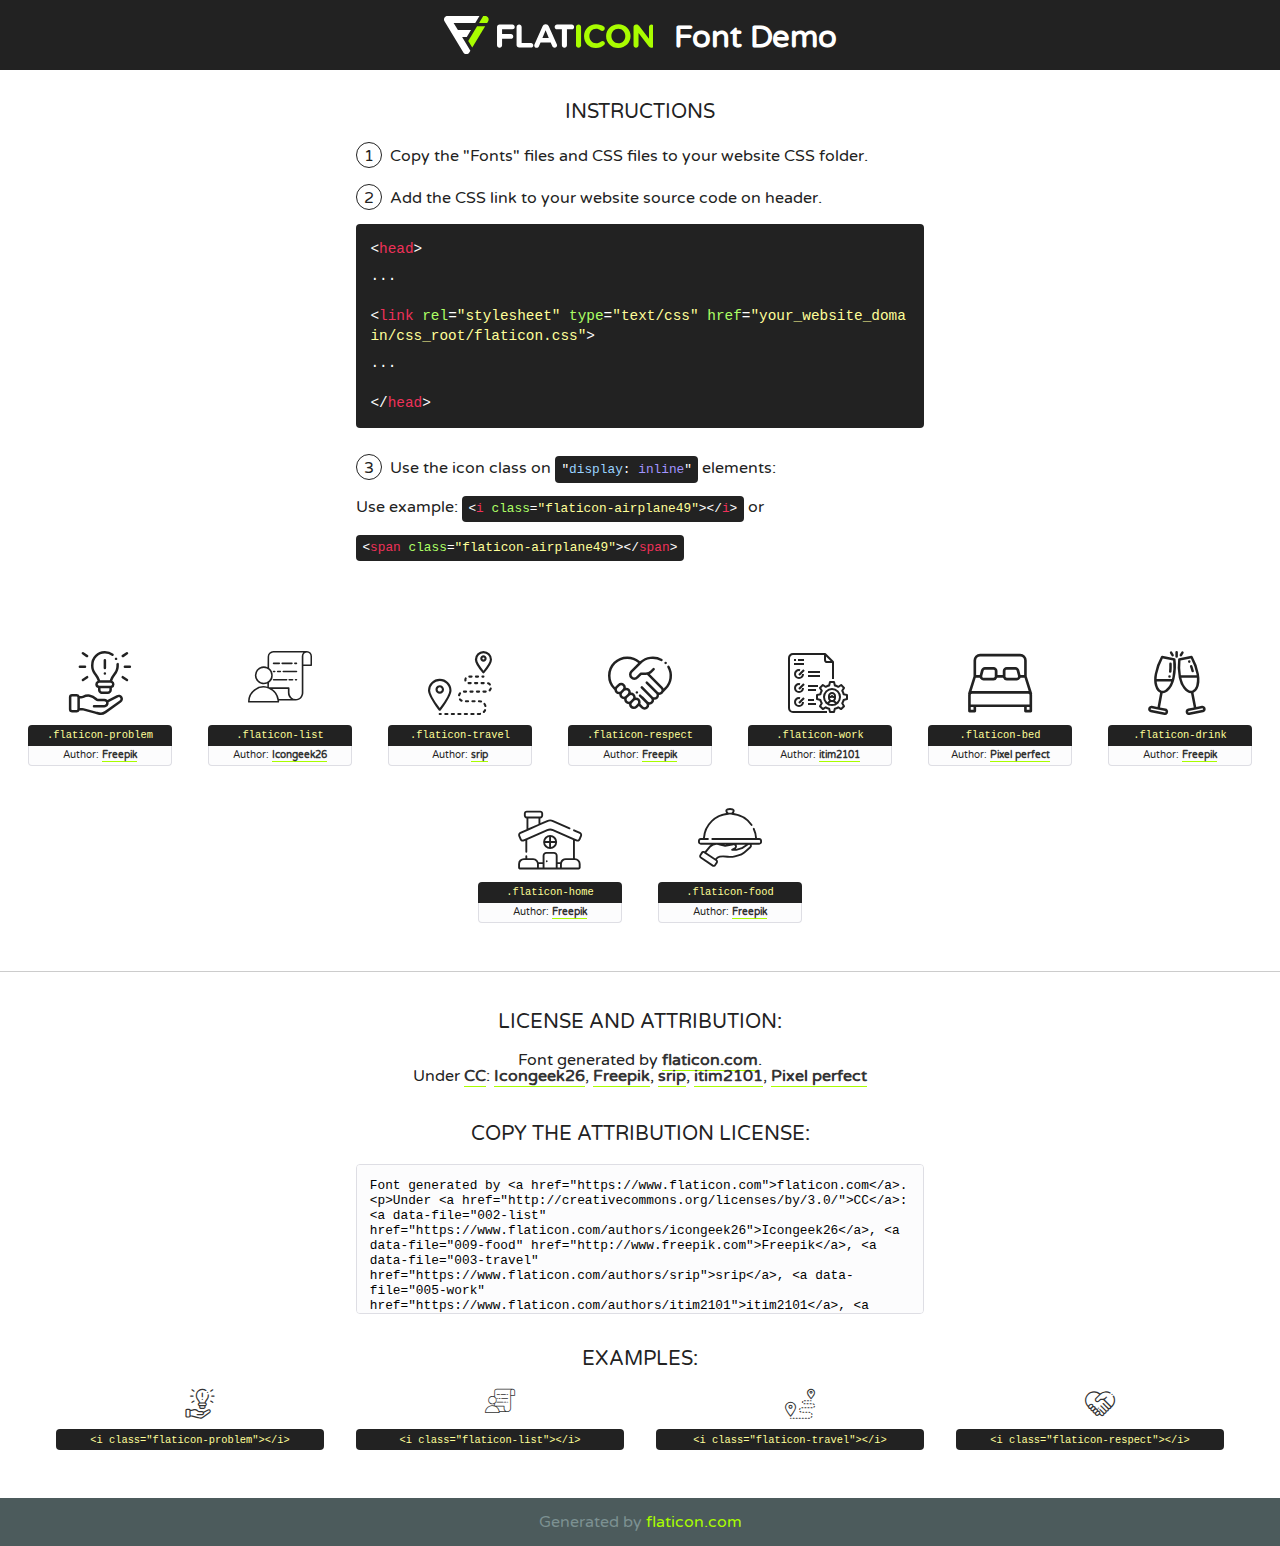
<file: src/main/webapp/resources/assets/fonts/flaticon.html>
<!DOCTYPE html>
<!--
  Flaticon icon font: Flaticon
  Creation date: 24/03/2020 06:28
-->
<html>
<!DOCTYPE html>
<html>

<head>
    <title>Flaticon WebFont</title>
    <link href="http://fonts.googleapis.com/css?family=Varela+Round" rel="stylesheet" type="text/css" />
    <link rel="stylesheet" type="text/css" href="flaticon.css">
    <meta charset="UTF-8">
    <style>
    html, body, div, span, applet, object, iframe,
    h1, h2, h3, h4, h5, h6, p, blockquote, pre,
    a, abbr, acronym, address, big, cite, code,
    del, dfn, em, img, ins, kbd, q, s, samp,
    small, strike, strong, sub, sup, tt, var,
    b, u, i, center,
    dl, dt, dd, ol, ul, li,
    fieldset, form, label, legend,
    table, caption, tbody, tfoot, thead, tr, th, td,
    article, aside, canvas, details, embed, 
    figure, figcaption, footer, header, hgroup, 
    menu, nav, output, ruby, section, summary,
    time, mark, audio, video {
        margin: 0;
        padding: 0;
        border: 0;
        font-size: 100%;
        font: inherit;
        vertical-align: baseline;
    }
    /* HTML5 display-role reset for older browsers */
    article, aside, details, figcaption, figure, 
    footer, header, hgroup, menu, nav, section {
        display: block;
    }
    body {
        line-height: 1;
    }
    ol, ul {
        list-style: none;
    }
    blockquote, q {
        quotes: none;
    }
    blockquote:before, blockquote:after,
    q:before, q:after {
        content: '';
        content: none;
    }
    table {
        border-collapse: collapse;
        border-spacing: 0;
    }
    body {
        font-family: 'Varela Round', Helvetica, Arial, sans-serif;
        font-size: 16px;
        color: #222;
    }
    a {
        color: #333;
        border-bottom: 1px solid #a9fd00;
        font-weight: bold;
        text-decoration: none;
    }
    * {
        -moz-box-sizing: border-box;
        -webkit-box-sizing: border-box;
        box-sizing: border-box;
        margin: 0;
        padding: 0;
    }
    [class^="flaticon-"]:before, [class*=" flaticon-"]:before, [class^="flaticon-"]:after, [class*=" flaticon-"]:after {
        font-family: Flaticon;
        font-size: 30px;
        font-style: normal;
        margin-left: 20px;
        color: #333;
    }
    .wrapper {
        max-width: 600px;
        margin: auto;
        padding: 0 1em;
    }
    .title {
        font-size: 1.25em;
        text-align: center;
        margin-bottom: 1em;
        text-transform: uppercase;
    }
    header {
        text-align: center;
        background-color: #222;
        color: #fff;
        padding: 1em;
    }
    header .logo {
        width: 210px;
        height: 38px;
        display: inline-block;
        vertical-align: middle;
        margin-right: 1em;
        border: none;
    }
    header strong {
        font-size: 1.95em;
        font-weight: bold;
        vertical-align: middle;
        margin-top: 5px;
        display: inline-block;
    }
    .demo {
        margin: 2em auto;
        line-height: 1.25em;
    }
    .demo ul li {
        margin-bottom: 1em;
    }
    .demo ul li .num {
        color: #222;
        border-radius: 20px;
        display: inline-block;
        width: 26px;
        padding: 3px;
        height: 26px;
        text-align: center;
        margin-right: 0.5em;
        border: 1px solid #222;
    }
    .demo ul li code {
        background-color: #222;
        border-radius: 4px;
        padding: 0.25em 0.5em;
        display: inline-block;
        color: #fff;
        font-family: Consolas,Monaco,Lucida Console,Liberation Mono,DejaVu Sans Mono,Bitstream Vera Sans Mono,Courier New, monospace;
        font-weight: lighter;
        margin-top: 1em;
        font-size: 0.8em;
        word-break: break-all;
    }
    .demo ul li code.big {
        padding: 1em;
        font-size: 0.9em;
    }
    .demo ul li code .red {
        color: #EF3159;
    }
    .demo ul li code .green {
        color: #ACFF65;
    }
    .demo ul li code .yellow {
        color: #FFFF99;
    }
    .demo ul li code .blue {
        color: #99D3FF;
    }
    .demo ul li code .purple {
        color: #A295FF;
    }
    .demo ul li code .dots {
        margin-top: 0.5em;
        display: block;
    }
    #glyphs {
        border-bottom: 1px solid #ccc;
        padding: 2em 0;
        text-align: center;
    }
    .glyph {
        display: inline-block;
        width: 9em;
        margin: 1em;
        text-align: center;
        vertical-align: top;
        background: #FFF;
    }
    .glyph .glyph-icon {
        padding: 10px;
        display: block;
        font-family:"Flaticon";
        font-size: 64px;
        line-height: 1;
    }
    .glyph .glyph-icon:before {
        font-size: 64px;
        color: #222;
        margin-left: 0;
    }
    .class-name {
        font-size: 0.65em;
        background-color: #222;
        color: #fff;
        border-radius: 4px 4px 0 0;
        padding: 0.5em;
        color: #FFFF99;
        font-family: Consolas,Monaco,Lucida Console,Liberation Mono,DejaVu Sans Mono,Bitstream Vera Sans Mono,Courier New, monospace;
    }
    .author-name {
        font-size: 0.6em;
        background-color: #fcfcfd;
        border: 1px solid #DEDEE4;
        border-top: 0;
        border-radius: 0 0 4px 4px;
        padding: 0.5em;
    }
    .class-name:last-child {
        font-size: 10px;
        color:#888;
    }
    .class-name:last-child a {
        font-size: 10px;
        color:#555;
    }
    .class-name:last-child a:hover {
        color:#a9fd00;
    }
    .glyph > input {
        display: block;
        width: 100px;
        margin: 5px auto;
        text-align: center;
        font-size: 12px;
        cursor: text;
    }
    .glyph > input.icon-input {
        font-family:"Flaticon";
        font-size: 16px;
        margin-bottom: 10px;
    }
    .attribution .title {
        margin-top: 2em;
    }
    .attribution textarea {
        background-color: #fcfcfd;
        padding: 1em;
        border: none;
        box-shadow: none;
        border: 1px solid #DEDEE4;
        border-radius: 4px;
        resize: none;
        width: 100%;
        height: 150px;
        font-size: 0.8em;
        font-family: Consolas,Monaco,Lucida Console,Liberation Mono,DejaVu Sans Mono,Bitstream Vera Sans Mono,Courier New, monospace;
        -webkit-appearance: none;
    }
    .iconsuse {
        margin: 2em auto;
        text-align: center;
        max-width: 1200px;
    }
    .iconsuse:after {
        content: '';
        display: table;
        clear: both;
    }
    .iconsuse .image {
        float: left;
        width: 25%;
        padding: 0 1em;
    }
    .iconsuse .image p {
        margin-bottom: 1em;
    }
    .iconsuse .image span {
        display: block;
        font-size: 0.65em;
        background-color: #222;
        color: #fff;
        border-radius: 4px;
        padding: 0.5em;
        color: #FFFF99;
        margin-top: 1em;
        font-family: Consolas,Monaco,Lucida Console,Liberation Mono,DejaVu Sans Mono,Bitstream Vera Sans Mono,Courier New, monospace;
    }
    #footer {
        text-align: center;
        background-color: #4C5B5C;
        color: #7c9192;
        padding: 1em;
    }
    #footer a {
        border: none;
        color: #a9fd00;
        font-weight: normal;
    }
    @media (max-width: 960px) {
        .iconsuse .image {
            width: 50%;
        }
    }
    @media (max-width: 560px) {
        .iconsuse .image {
            width: 100%;
        }
    }
    </style>
</head>

<body class="characters-off">

    <header>
        <a href="https://www.flaticon.com" target="_blank" class="logo">
            <svg version="1.1" xmlns="http://www.w3.org/2000/svg" xmlns:xlink="http://www.w3.org/1999/xlink" xmlns:a="http://ns.adobe.com/AdobeSVGViewerExtensions/3.0/" viewBox="0 0 560.875 102.036" enable-background="new 0 0 560.875 102.036" xml:space="preserve">
                <defs>
                </defs>
                <g>
                    <g class="letters">
                        <path fill="#ffffff" d="M141.596,29.675c0-3.777,2.985-6.767,6.764-6.767h34.438c3.426,0,6.15,2.728,6.15,6.15
                        c0,3.43-2.724,6.149-6.15,6.149h-27.674v13.091h23.719c3.429,0,6.151,2.724,6.151,6.15c0,3.43-2.723,6.149-6.151,6.149h-23.719
                        v17.574c0,3.773-2.986,6.761-6.764,6.761c-3.779,0-6.764-2.989-6.764-6.761V29.675z"></path>
                        <path fill="#ffffff" d="M193.844,29.149c0-3.781,2.985-6.767,6.764-6.767c3.776,0,6.763,2.985,6.763,6.767v42.957h25.039
                        c3.426,0,6.149,2.726,6.149,6.153c0,3.425-2.723,6.15-6.149,6.15h-31.802c-3.779,0-6.764-2.986-6.764-6.768V29.149z"></path>
                        <path fill="#ffffff" d="M241.891,75.71l21.438-48.407c1.492-3.341,4.215-5.357,7.906-5.357h0.792
                        c3.686,0,6.323,2.017,7.815,5.357l21.439,48.407c0.436,0.967,0.701,1.845,0.701,2.723c0,3.602-2.809,6.501-6.414,6.501
                        c-3.161,0-5.269-1.845-6.499-4.655l-4.132-9.661h-27.059l-4.301,10.102c-1.144,2.631-3.426,4.214-6.237,4.214
                        c-3.517,0-6.24-2.81-6.24-6.325C241.1,77.64,241.451,76.677,241.891,75.71z M279.932,58.666l-8.521-20.297l-8.526,20.297H279.932
                        z"></path>
                        <path fill="#ffffff" d="M314.864,35.387H301.86c-3.429,0-6.239-2.813-6.239-6.238c0-3.429,2.811-6.24,6.239-6.24h39.533
                        c3.426,0,6.237,2.811,6.237,6.24c0,3.425-2.811,6.238-6.237,6.238h-13.001v42.785c0,3.773-2.99,6.761-6.764,6.761
                        c-3.779,0-6.764-2.989-6.764-6.761V35.387z"></path>
                        <path fill="#A9FD00" d="M352.615,29.149c0-3.781,2.985-6.767,6.767-6.767c3.774,0,6.761,2.985,6.761,6.767v49.024
                        c0,3.773-2.987,6.761-6.761,6.761c-3.781,0-6.767-2.989-6.767-6.761V29.149z"></path>
                        <path fill="#A9FD00" d="M374.132,53.836v-0.179c0-17.481,13.178-31.801,32.065-31.801c9.22,0,15.459,2.458,20.557,6.238
                        c1.402,1.054,2.637,2.985,2.637,5.357c0,3.692-2.985,6.59-6.681,6.59c-1.845,0-3.071-0.702-4.044-1.319
                        c-3.776-2.813-7.729-4.393-12.562-4.393c-10.364,0-17.831,8.611-17.831,19.154v0.173c0,10.542,7.291,19.329,17.831,19.329
                        c5.715,0,9.492-1.756,13.359-4.834c1.049-0.874,2.458-1.491,4.039-1.491c3.429,0,6.325,2.813,6.325,6.236
                        c0,2.106-1.056,3.78-2.282,4.834c-5.539,4.834-12.036,7.733-21.878,7.733C387.572,85.464,374.132,71.493,374.132,53.836z"></path>
                        <path fill="#A9FD00" d="M433.009,53.836v-0.179c0-17.481,13.79-31.801,32.766-31.801c18.981,0,32.592,14.143,32.592,31.628v0.173
                        c0,17.483-13.785,31.807-32.769,31.807C446.625,85.464,433.009,71.32,433.009,53.836z M484.224,53.836v-0.179
                        c0-10.539-7.725-19.326-18.626-19.326c-10.893,0-18.449,8.611-18.449,19.154v0.173c0,10.542,7.73,19.329,18.626,19.329
                        C476.676,72.986,484.224,64.378,484.224,53.836z"></path>
                        <path fill="#A9FD00" d="M506.233,29.321c0-3.774,2.99-6.763,6.767-6.763h1.401c3.252,0,5.183,1.583,7.029,3.953l26.093,34.265
                        V29.059c0-3.692,2.99-6.677,6.681-6.677c3.683,0,6.671,2.985,6.671,6.677v48.934c0,3.78-2.987,6.765-6.764,6.765h-0.436
                        c-3.257,0-5.188-1.581-7.034-3.953l-27.056-35.492v32.944c0,3.687-2.985,6.676-6.678,6.676c-3.683,0-6.673-2.989-6.673-6.676
                        V29.321z"></path>
                    </g>
                    <g class="insignia">
                        <path fill="#ffffff" d="M48.372,56.137h12.517l11.156-18.537H37.186L25.688,18.539h57.825L94.668,0H9.271
                        C5.925,0,2.842,1.801,1.198,4.716c-1.644,2.907-1.593,6.482,0.134,9.343l50.38,83.501c1.678,2.781,4.689,4.476,7.938,4.476
                        c3.246,0,6.257-1.695,7.935-4.476l2.898-4.804L48.372,56.137z"></path>
                        <g class="i">
                            <path fill="#A9FD00" d="M93.575,18.539h0.031v0.004l21.652,0.004l2.705-4.488c1.727-2.861,1.778-6.436,0.133-9.343
                            C116.454,1.801,113.371,0,110.026,0h-5.294L93.575,18.539z"></path>
                            <polygon fill="#A9FD00" points="88.291,27.356 64.725,66.486 75.519,84.404 109.942,27.356"></polygon>
                        </g>
                    </g>
                </g>
            </svg>
        </a>
        <strong>Font Demo</strong>
    </header>


    <section class="demo wrapper">

        <p class="title">Instructions</p>

        <ul>
            <li>
                <span class="num">1</span>Copy the "Fonts" files and CSS files to your website CSS folder.
            </li>
            <li>
                <span class="num">2</span>Add the CSS link to your website source code on header.
                <code class="big">
                    &lt;<span class="red">head</span>&gt;
                    <br/><span class="dots">...</span>
                    <br/>&lt;<span class="red">link</span> <span class="green">rel</span>=<span class="yellow">"stylesheet"</span> <span class="green">type</span>=<span class="yellow">"text/css"</span> <span class="green">href</span>=<span class="yellow">"your_website_domain/css_root/flaticon.css"</span>&gt;
                    <br/><span class="dots">...</span>
                    <br/>&lt;/<span class="red">head</span>&gt;
                </code>
            </li>

            <li>
                <p>
                    <span class="num">3</span>Use the icon class on <code>"<span class="blue">display</span>:<span class="purple"> inline</span>"</code> elements:
                    <br />
                    Use example: <code>&lt;<span class="red">i</span> <span class="green">class</span>=<span class="yellow">&quot;flaticon-airplane49&quot;</span>&gt;&lt;/<span class="red">i</span>&gt;</code> or <code>&lt;<span class="red">span</span> <span class="green">class</span>=<span class="yellow">&quot;flaticon-airplane49&quot;</span>&gt;&lt;/<span class="red">span</span>&gt;</code>
            </li>
        </ul>

    </section>




   <section id="glyphs">          
    
      
        <div class="glyph"><div class="glyph-icon flaticon-problem"></div>
            <div class="class-name">.flaticon-problem</div>
            <div class="author-name">Author: <a data-file="001-problem" href="http://www.freepik.com">Freepik</a> </div> 
        </div>        
        
        <div class="glyph"><div class="glyph-icon flaticon-list"></div>
            <div class="class-name">.flaticon-list</div>
            <div class="author-name">Author: <a data-file="002-list" href="https://www.flaticon.com/authors/icongeek26">Icongeek26</a> </div> 
        </div>        
        
        <div class="glyph"><div class="glyph-icon flaticon-travel"></div>
            <div class="class-name">.flaticon-travel</div>
            <div class="author-name">Author: <a data-file="003-travel" href="https://www.flaticon.com/authors/srip">srip</a> </div> 
        </div>        
        
        <div class="glyph"><div class="glyph-icon flaticon-respect"></div>
            <div class="class-name">.flaticon-respect</div>
            <div class="author-name">Author: <a data-file="004-respect" href="http://www.freepik.com">Freepik</a> </div> 
        </div>        
        
        <div class="glyph"><div class="glyph-icon flaticon-work"></div>
            <div class="class-name">.flaticon-work</div>
            <div class="author-name">Author: <a data-file="005-work" href="https://www.flaticon.com/authors/itim2101">itim2101</a> </div> 
        </div>        
        
        <div class="glyph"><div class="glyph-icon flaticon-bed"></div>
            <div class="class-name">.flaticon-bed</div>
            <div class="author-name">Author: <a data-file="006-bed" href="https://www.flaticon.com/authors/pixel-perfect">Pixel perfect</a> </div> 
        </div>        
        
        <div class="glyph"><div class="glyph-icon flaticon-drink"></div>
            <div class="class-name">.flaticon-drink</div>
            <div class="author-name">Author: <a data-file="007-drink" href="http://www.freepik.com">Freepik</a> </div> 
        </div>        
        
        <div class="glyph"><div class="glyph-icon flaticon-home"></div>
            <div class="class-name">.flaticon-home</div>
            <div class="author-name">Author: <a data-file="008-home" href="http://www.freepik.com">Freepik</a> </div> 
        </div>        
        
        <div class="glyph"><div class="glyph-icon flaticon-food"></div>
            <div class="class-name">.flaticon-food</div>
            <div class="author-name">Author: <a data-file="009-food" href="http://www.freepik.com">Freepik</a> </div> 
        </div>        
        

    </section>



    <section class="attribution wrapper"   style="text-align:center;">

      <div class="title">License and attribution:</div><div class="attrDiv">Font generated by <a href="https://www.flaticon.com">flaticon.com</a>. <div><p>Under <a href="http://creativecommons.org/licenses/by/3.0/">CC</a>: <a data-file="002-list" href="https://www.flaticon.com/authors/icongeek26">Icongeek26</a>, <a data-file="009-food" href="http://www.freepik.com">Freepik</a>, <a data-file="003-travel" href="https://www.flaticon.com/authors/srip">srip</a>, <a data-file="005-work" href="https://www.flaticon.com/authors/itim2101">itim2101</a>, <a data-file="006-bed" href="https://www.flaticon.com/authors/pixel-perfect">Pixel perfect</a></p>  </div>
      </div>
      <div class="title">Copy the Attribution License:</div>

    <textarea onclick="this.focus();this.select();">Font generated by &lt;a href=&quot;https://www.flaticon.com&quot;&gt;flaticon.com&lt;/a&gt;. <p>Under <a href="http://creativecommons.org/licenses/by/3.0/">CC</a>: <a data-file="002-list" href="https://www.flaticon.com/authors/icongeek26">Icongeek26</a>, <a data-file="009-food" href="http://www.freepik.com">Freepik</a>, <a data-file="003-travel" href="https://www.flaticon.com/authors/srip">srip</a>, <a data-file="005-work" href="https://www.flaticon.com/authors/itim2101">itim2101</a>, <a data-file="006-bed" href="https://www.flaticon.com/authors/pixel-perfect">Pixel perfect</a></p>  
     </textarea>

    </section>

    <section class="iconsuse">

          <div class="title">Examples:</div>            
             
            <div class="image">
                <p>
                    <i class="glyph-icon flaticon-problem"></i> 
                    <span>&lt;i class=&quot;flaticon-problem&quot;&gt;&lt;/i&gt;</span>
                </p>
            </div>
            
            <div class="image">
                <p>
                    <i class="glyph-icon flaticon-list"></i> 
                    <span>&lt;i class=&quot;flaticon-list&quot;&gt;&lt;/i&gt;</span>
                </p>
            </div>
            
            <div class="image">
                <p>
                    <i class="glyph-icon flaticon-travel"></i> 
                    <span>&lt;i class=&quot;flaticon-travel&quot;&gt;&lt;/i&gt;</span>
                </p>
            </div>
            
            <div class="image">
                <p>
                    <i class="glyph-icon flaticon-respect"></i> 
                    <span>&lt;i class=&quot;flaticon-respect&quot;&gt;&lt;/i&gt;</span>
                </p>
            </div>
                       
        </div>
                            
    </section>

<div id="footer">
    <div>Generated by <a href="https://www.flaticon.com">flaticon.com</a>
    </div>
</div>



</body>
</html>
</file>
<file: src/main/webapp/resources/se2/css/smart_editor2.css>
@charset "UTF-8";
/* NHN Web Standardization Team (http://html.nhndesign.com/) HHJ 090226 */
/* COMMON */
body,#smart_editor2,#smart_editor2 p,#smart_editor2 h1,#smart_editor2 h2,#smart_editor2 h3,#smart_editor2 h4,#smart_editor2 h5,#smart_editor2 h6,#smart_editor2 ul,#smart_editor2 ol,#smart_editor2 li,#smart_editor2 dl,#smart_editor2 dt,#smart_editor2 dd,#smart_editor2 table,#smart_editor2 th,#smart_editor2 td,#smart_editor2 form,#smart_editor2 fieldset,#smart_editor2 legend,#smart_editor2 input,#smart_editor2 textarea,#smart_editor2 button,#smart_editor2 select{margin:0;padding:0}
#smart_editor2,#smart_editor2 h1,#smart_editor2 h2,#smart_editor2 h3,#smart_editor2 h4,#smart_editor2 h5,#smart_editor2 h6,#smart_editor2 input,#smart_editor2 textarea,#smart_editor2 select,#smart_editor2 table,#smart_editor2 button{font-family:'돋움',Dotum,Helvetica,sans-serif;font-size:12px;color:#666}
#smart_editor2 span,#smart_editor2 em{font-size:12px}
#smart_editor2 em,#smart_editor2 address{font-style:normal}
#smart_editor2 img,#smart_editor2 fieldset{border:0}
#smart_editor2 hr{display:none}
#smart_editor2 ol,#smart_editor2 ul{list-style:none}
#smart_editor2 button{border:0;background:none;font-size:11px;vertical-align:top;cursor:pointer}
#smart_editor2 button span,#smart_editor2 button em{visibility:hidden;overflow:hidden;position:absolute;top:0;font-size:0;line-height:0}
#smart_editor2 legend,#smart_editor2 .blind{visibility:hidden;overflow:hidden;position:absolute;width:0;height:0;font-size:0;line-height:0}
#smart_editor2 .input_ty1{height:14px;margin:0;padding:4px 2px 0 4px;border:1px solid #c7c7c7;font-size:11px;color:#666}
#smart_editor2 a:link,#smart_editor2 a:visited,#smart_editor2 a:active,#smart_editor2 a:focus{color:#666;text-decoration:none}
#smart_editor2 a:hover{color:#666;text-decoration:underline}
/* LAYOUT */
#smart_editor2 .se2_header{margin:10px 0 29px 0}
#smart_editor2 .se2_bi{float:left;width:93px;height:20px;margin:0;padding:0;background:url("../img/ko_KR/btn_set.png?130306") -343px -358px no-repeat;font-size:0;line-height:0;text-indent:-10000px;vertical-align:middle}
#smart_editor2 .se2_allhelp{display:inline-block;width:18px;height:18px;padding:0;background:url("../img/ko_KR/btn_set.png?130306") -437px -358px no-repeat;font-size:0;line-height:0;text-indent:-10000px;vertical-align:middle}
#smart_editor2 #smart_editor2_content{border:1px solid #b5b5b5}
#smart_editor2 .se2_tool{overflow:visible;position:relative;z-index:25}
/* EDITINGAREA */
#smart_editor2 .se2_input_area{position:relative;z-index:22;height:400px;margin:0;padding:0;*zoom:1}
#smart_editor2 .se2_input_wysiwyg,#smart_editor2 .se2_input_syntax{display:block;overflow:auto;width:100%;height:100%;margin:0;*margin:-1px 0 0 0;border:0}
/* EDITINGMODE */
#smart_editor2 .se2_conversion_mode{position:relative;height:15px;padding-top:1px;border-top:1px solid #b5b5b5;background:url("../img/icon_set.gif") 0 -896px repeat-x}
#smart_editor2 .se2_inputarea_controller{display:block;clear:both;position:relative;width:100%;height:15px;text-align:center;cursor:n-resize}
#smart_editor2 .se2_inputarea_controller span,#smart_editor2 .controller_on span{background:url("../img/ico_extend.png") no-repeat}
#smart_editor2 .se2_inputarea_controller span{position:static;display:inline-block;visibility:visible;overflow:hidden;height:15px;padding-left:11px;background-position:0 2px;color:#888;font-size:11px;letter-spacing:-1px;line-height:16px;white-space:nowrap}
* + html #smart_editor2 .se2_inputarea_controller span{line-height:14px}
#smart_editor2 .controller_on span{background-position:0 -21px;color:#249c04}
#smart_editor2 .ly_controller{display:block;position:absolute;bottom:2px;left:50%;width:287px;margin-left:-148px;padding:8px 0 7px 9px;border:1px solid #827f7c;background:#fffdef}
#smart_editor2 .ly_controller p{color:#666;font-size:11px;letter-spacing:-1px;line-height:11px}
#smart_editor2 .ly_controller .bt_clse,#smart_editor2 .ly_controller .ic_arr{position:absolute;background:url("../img/ico_extend.png") no-repeat}
#smart_editor2 .ly_controller .bt_clse{top:5px;right:4px;width:14px;height:15px;background-position:1px -43px}
#smart_editor2 .ly_controller .ic_arr{top:25px;left:50%;width:10px;height:6px;margin-left:-5px;background-position:0 -65px}
#smart_editor2 .se2_converter{float:left;position:absolute;top:-1px;right:3px;z-index:20}
#smart_editor2 .se2_converter li{float:left}
#smart_editor2 .se2_converter .se2_to_editor{width:59px;height:15px;background:url("../img/ko_KR/btn_set.png?130306") 0 -85px no-repeat;vertical-align:top}
#smart_editor2 .se2_converter .se2_to_html{width:59px;height:15px;background:url("../img/ko_KR/btn_set.png?130306") -59px -70px no-repeat;vertical-align:top}
#smart_editor2 .se2_converter .se2_to_text{width:60px;height:15px;background:url("../img/ko_KR/btn_set.png?130306") -417px -466px no-repeat;vertical-align:top}
#smart_editor2 .se2_converter .active .se2_to_editor{width:59px;height:15px;background:url("../img/ko_KR/btn_set.png?130306") 0 -70px no-repeat;vertical-align:top}
#smart_editor2 .se2_converter .active .se2_to_html{width:59px;height:15px;background:url("../img/ko_KR/btn_set.png?130306") -59px -85px no-repeat;vertical-align:top}
#smart_editor2 .se2_converter .active .se2_to_text{width:60px;height:15px;background:url("../img/ko_KR/btn_set.png?130306") -417px -481px no-repeat;vertical-align:top}
/* EDITINGAREA_HTMLSRC */
#smart_editor2 .off .ico_btn,#smart_editor2 .off .se2_more,#smart_editor2 .off .se2_more2,#smart_editor2 .off .se2_font_family,#smart_editor2 .off .se2_font_size,#smart_editor2 .off .se2_bold,#smart_editor2 .off .se2_underline,#smart_editor2 .off .se2_italic,#smart_editor2 .off .se2_tdel,#smart_editor2 .off .se2_fcolor,#smart_editor2 .off .se2_fcolor_more,#smart_editor2 .off .se2_bgcolor,#smart_editor2 .off .se2_bgcolor_more,#smart_editor2 .off .se2_left,#smart_editor2 .off .se2_center,#smart_editor2 .off .se2_right,#smart_editor2 .off .se2_justify,#smart_editor2 .off .se2_ol,#smart_editor2 .off .se2_ul,#smart_editor2 .off .se2_indent,#smart_editor2 .off .se2_outdent,#smart_editor2 .off .se2_lineheight,#smart_editor2 .off .se2_del_style,#smart_editor2 .off .se2_blockquote,#smart_editor2 .off .se2_summary,#smart_editor2 .off .se2_footnote,#smart_editor2 .off .se2_url,#smart_editor2 .off .se2_emoticon,#smart_editor2 .off .se2_character,#smart_editor2 .off .se2_table,#smart_editor2 .off .se2_find,#smart_editor2 .off .se2_spelling,#smart_editor2 .off .se2_sup,#smart_editor2 .off .se2_sub,#smart_editor2 .off .se2_text_tool_more,#smart_editor2 .off .se2_new,#smart_editor2 .off .selected_color,#smart_editor2 .off .se2_lineSticker{-ms-filter:alpha(opacity=50);opacity:.5;cursor:default;filter:alpha(opacity=50)}
/* LAYER */
#smart_editor2 .se2_text_tool .se2_layer{display:none;float:left;position:absolute;top:20px;left:0;z-index:50;margin:0;padding:0;border:1px solid #bcbbbb;background:#fafafa}
#smart_editor2 .se2_text_tool li.active{z-index:50}
#smart_editor2 .se2_text_tool .active .se2_layer{display:block}
#smart_editor2 .se2_text_tool .active li .se2_layer{display:none}
#smart_editor2 .se2_text_tool .active .active .se2_layer{display:block}
#smart_editor2 .se2_text_tool .se2_layer .se2_in_layer{float:left;margin:0;padding:0;border:1px solid #fff;background:#fafafa}
/* TEXT_TOOLBAR */
#smart_editor2 .se2_text_tool{position:relative;clear:both;z-index:30;padding:4px 0 4px 3px;background:#f4f4f4 url("../img/bg_text_tool.gif") 0 0 repeat-x;border-bottom:1px solid #b5b5b5;*zoom:1}
#smart_editor2 .se2_text_tool:after{content:"";display:block;clear:both}
#smart_editor2 .se2_text_tool ul{float:left;display:inline;margin-right:3px;padding-left:1px;white-space:nowrap}
#smart_editor2 .se2_text_tool li{_display:inline;float:left;position:relative;z-index:30}
#smart_editor2 .se2_text_tool button,#smart_editor2 .se2_multy .se2_icon{width:21px;height:21px;background:url("../img/ko_KR/text_tool_set.png?140317") no-repeat;vertical-align:top}
#smart_editor2 .se2_text_tool .se2_font_type{position:relative}
#smart_editor2 .se2_text_tool .se2_font_type li{margin-left:3px}
#smart_editor2 .se2_text_tool .se2_font_type button{text-align:left}
#smart_editor2 .se2_text_tool .se2_font_type button.se2_font_family span,#smart_editor2 .se2_text_tool .se2_font_type button.se2_font_size span{display:inline-block;visibility:visible;position:static;width:52px;height:20px;padding:0 0 0 6px;font-size:12px;line-height:20px;*line-height:22px;color:#333;*zoom:1}
#smart_editor2 .se2_text_tool .se2_multy{position:absolute;top:0;right:0;padding-left:0;margin-right:0;white-space:nowrap;border-left:1px solid #e0dedf}
#smart_editor2 .se2_text_tool .se2_multy .se2_mn{float:left;white-space:nowrap}
#smart_editor2 .se2_text_tool .se2_multy button{background-image:none;width:47px}
#smart_editor2 .se2_text_tool .se2_multy .se2_icon{display:inline-block;visibility:visible;overflow:visible;position:static;width:16px;height:29px;margin:-1px 2px 0 -1px;background-position:0 -132px;line-height:30px;vertical-align:top}
#smart_editor2 .se2_text_tool .se2_multy button,#smart_editor2 .se2_text_tool .se2_multy button span{height:29px;line-height:29px}
#smart_editor2 .se2_text_tool .se2_map .se2_icon{background-position:-29px -132px}
#smart_editor2 .se2_text_tool button span.se2_mntxt{display:inline-block;visibility:visible;overflow:visible;_overflow-y:hidden;position:relative;*margin-right:-1px;width:auto;height:29px;font-weight:normal;font-size:11px;line-height:30px;*line-height:29px;_line-height:30px;color:#444;letter-spacing:-1px;vertical-align:top}
#smart_editor2 .se2_text_tool .se2_multy .se2_photo{margin-right:1px}
#smart_editor2 .se2_text_tool .se2_multy .hover .ico_btn{background:#e8e8e8}
#smart_editor2 .se2_text_tool .se2_multy .se2_mn.hover{background:#e0dedf}
/* TEXT_TOOLBAR : ROUNDING */
#smart_editor2 ul li.first_child button span.tool_bg,#smart_editor2 ul li.last_child button span.tool_bg,#smart_editor2 ul li.single_child button span.tool_bg{visibility:visible;height:21px}
#smart_editor2 ul li.first_child button span.tool_bg{left:-1px;width:3px;background:url("../img/bg_button_left.gif?20121228") no-repeat}
#smart_editor2 ul li.last_child button span.tool_bg{right:0px;_right:-1px;width:2px;background:url("../img/bg_button_right.gif") no-repeat}
#smart_editor2 ul li.single_child{padding-right:1px}
#smart_editor2 ul li.single_child button span.tool_bg{left:0;background:url("../img/bg_button.gif?20121228") no-repeat;width:22px}
#smart_editor2 div.se2_text_tool ul li.hover button span.tool_bg{background-position:0 -21px}
#smart_editor2 div.se2_text_tool ul li.active button span.tool_bg,#smart_editor2 div.se2_text_tool ul li.active li.active button span.tool_bg{background-position:0 -42px}
#smart_editor2 div.se2_text_tool ul li.active li button span.tool_bg{background-position:0 0}
/* TEXT_TOOLBAR : SUB_MENU */
#smart_editor2 .se2_sub_text_tool{display:none;position:absolute;top:20px;left:0;z-index:40;width:auto;height:29px;padding:0 4px 0 0;border:1px solid #b5b5b5;border-top:1px solid #9a9a9a;background:#f4f4f4}
#smart_editor2 .active .se2_sub_text_tool{display:block}
#smart_editor2 .se2_sub_text_tool ul{float:left;height:25px;margin:0;padding:4px 0 0 4px}
/* TEXT_TOOLBAR : SUB_MENU_SIZE */
#smart_editor2 .se2_sub_step1{width:88px}
#smart_editor2 .se2_sub_step2{width:199px}
#smart_editor2 .se2_sub_step2_1{width:178px}
/* TEXT_TOOLBAR : BUTTON */
#smart_editor2 .se2_text_tool .se2_font_family{width:70px;height:21px;background-position:0 -10px}
#smart_editor2 .se2_text_tool .hover .se2_font_family{background-position:0 -72px}
#smart_editor2 .se2_text_tool .active .se2_font_family{background-position:0 -103px}
#smart_editor2 .se2_text_tool .se2_font_size{width:45px;height:21px;background-position:-70px -10px}
#smart_editor2 .se2_text_tool .hover .se2_font_size{background-position:-70px -72px}
#smart_editor2 .se2_text_tool .active .se2_font_size{background-position:-70px -103px}
#smart_editor2 .se2_text_tool .se2_bold{background-position:-115px -10px}
#smart_editor2 .se2_text_tool .hover .se2_bold{background-position:-115px -72px}
#smart_editor2 .se2_text_tool .active .se2_bold{background-position:-115px -103px}
#smart_editor2 .se2_text_tool .se2_underline{background-position:-136px -10px}
#smart_editor2 .se2_text_tool .hover .se2_underline{background-position:-136px -72px}
#smart_editor2 .se2_text_tool .active .se2_underline{background-position:-136px -103px}
#smart_editor2 .se2_text_tool .se2_italic{background-position:-157px -10px}
#smart_editor2 .se2_text_tool .hover .se2_italic{background-position:-157px -72px}
#smart_editor2 .se2_text_tool .active .se2_italic{background-position:-157px -103px}
#smart_editor2 .se2_text_tool .se2_tdel{background-position:-178px -10px}
#smart_editor2 .se2_text_tool .hover .se2_tdel{background-position:-178px -72px}
#smart_editor2 .se2_text_tool .active .se2_tdel{background-position:-178px -103px}
#smart_editor2 .se2_text_tool .se2_fcolor{position:relative;background-position:-199px -10px}
#smart_editor2 .se2_text_tool .hover .se2_fcolor{background-position:-199px -72px}
#smart_editor2 .se2_text_tool .active .se2_fcolor{background-position:-199px -103px}
#smart_editor2 .se2_text_tool .se2_fcolor_more{background-position:-220px -10px;width:10px}
#smart_editor2 .se2_text_tool .hover .se2_fcolor_more{background-position:-220px -72px}
#smart_editor2 .se2_text_tool .active .se2_fcolor_more{background-position:-220px -103px}
#smart_editor2 .se2_text_tool .selected_color{position:absolute;top:14px;left:5px;width:11px;height:3px;font-size:0}
#smart_editor2 .se2_text_tool .se2_ol,#smart_editor2 .se2_text_tool .active .se2_sub_text_tool .se2_ol{background-position:-345px -10px}
#smart_editor2 .se2_text_tool .se2_ul,#smart_editor2 .se2_text_tool .active .se2_sub_text_tool .se2_ul{background-position:-366px -10px}
#smart_editor2 .se2_text_tool .hover .se2_ol,#smart_editor2 .se2_text_tool .active .se2_sub_text_tool .hover .se2_ol{background-position:-345px -72px}
#smart_editor2 .se2_text_tool .hover .se2_ul,#smart_editor2 .se2_text_tool .active .se2_sub_text_tool .hover .se2_ul{background-position:-366px -72px}
#smart_editor2 .se2_text_tool .active .se2_ol,#smart_editor2 .se2_text_tool .active .active .se2_ol{background-position:-345px -103px}
#smart_editor2 .se2_text_tool .active .se2_ul,#smart_editor2 .se2_text_tool .active .active .se2_ul{background-position:-366px -103px}
#smart_editor2 .se2_text_tool .se2_indent,#smart_editor2 .se2_text_tool .active .se2_sub_text_tool .se2_indent{background-position:-408px -10px}
#smart_editor2 .se2_text_tool .se2_outdent,#smart_editor2 .se2_text_tool .active .se2_sub_text_tool .se2_outdent{background-position:-387px -10px}
#smart_editor2 .se2_text_tool .hover .se2_indent,#smart_editor2 .se2_text_tool .active .se2_sub_text_tool .hover .se2_indent{background-position:-408px -72px}
#smart_editor2 .se2_text_tool .hover .se2_outdent,#smart_editor2 .se2_text_tool .active .se2_sub_text_tool .hover .se2_outdent{background-position:-387px -72px}
#smart_editor2 .se2_text_tool .active .se2_indent,#smart_editor2 .se2_text_tool .active .active .se2_indent{background-position:-408px -103px}
#smart_editor2 .se2_text_tool .active .se2_outdent,#smart_editor2 .se2_text_tool .active .active .se2_outdent{background-position:-387px -103px}
#smart_editor2 .se2_text_tool .se2_lineheight{background-position:-429px -10px}
#smart_editor2 .se2_text_tool .hover .se2_lineheight{background-position:-429px -72px}
#smart_editor2 .se2_text_tool .active .se2_lineheight{background-position:-429px -103px}
#smart_editor2 .se2_text_tool .se2_url{background-position:-513px -10px}
#smart_editor2 .se2_text_tool .hover .se2_url{background-position:-513px -72px}
#smart_editor2 .se2_text_tool .active .se2_url{background-position:-513px -103px}
#smart_editor2 .se2_text_tool .se2_bgcolor{position:relative;background-position:-230px -10px}
#smart_editor2 .se2_text_tool .hover .se2_bgcolor{background-position:-230px -72px}
#smart_editor2 .se2_text_tool .active .se2_bgcolor{background-position:-230px -103px}
#smart_editor2 .se2_text_tool .se2_bgcolor_more{background-position:-251px -10px;width:10px}
#smart_editor2 .se2_text_tool .hover .se2_bgcolor_more{background-position:-251px -72px}
#smart_editor2 .se2_text_tool .active .se2_bgcolor_more{background-position:-251px -103px}
#smart_editor2 .se2_text_tool .se2_left{background-position:-261px -10px}
#smart_editor2 .se2_text_tool .hover .se2_left{background-position:-261px -72px}
#smart_editor2 .se2_text_tool .active .se2_left{background-position:-261px -103px}
#smart_editor2 .se2_text_tool .se2_center{background-position:-282px -10px}
#smart_editor2 .se2_text_tool .hover .se2_center{background-position:-282px -72px}
#smart_editor2 .se2_text_tool .active .se2_center{background-position:-282px -103px}
#smart_editor2 .se2_text_tool .se2_right{background-position:-303px -10px}
#smart_editor2 .se2_text_tool .hover .se2_right{background-position:-303px -72px}
#smart_editor2 .se2_text_tool .active .se2_right{background-position:-303px -103px}
#smart_editor2 .se2_text_tool .se2_justify{background-position:-324px -10px}
#smart_editor2 .se2_text_tool .hover .se2_justify{background-position:-324px -72px}
#smart_editor2 .se2_text_tool .active .se2_justify{background-position:-324px -103px}
#smart_editor2 .se2_text_tool .se2_blockquote{background-position:-471px -10px}
#smart_editor2 .se2_text_tool .hover .se2_blockquote{background-position:-471px -72px}
#smart_editor2 .se2_text_tool .active .se2_blockquote{background-position:-471px -103px}
#smart_editor2 .se2_text_tool .se2_character{background-position:-555px -10px}
#smart_editor2 .se2_text_tool .hover .se2_character{background-position:-555px -72px}
#smart_editor2 .se2_text_tool .active .se2_character{background-position:-555px -103px}
#smart_editor2 .se2_text_tool .se2_table{background-position:-576px -10px}
#smart_editor2 .se2_text_tool .hover .se2_table{background-position:-576px -72px}
#smart_editor2 .se2_text_tool .active .se2_table{background-position:-576px -103px}
#smart_editor2 .se2_text_tool .se2_find{background-position:-597px -10px}
#smart_editor2 .se2_text_tool .hover .se2_find{background-position:-597px -72px}
#smart_editor2 .se2_text_tool .active .se2_find{background-position:-597px -103px}
#smart_editor2 .se2_text_tool .se2_sup{background-position:-660px -10px}
#smart_editor2 .se2_text_tool .hover .se2_sup{background-position:-660px -72px}
#smart_editor2 .se2_text_tool .active .se2_sup{background-position:-660px -103px}
#smart_editor2 .se2_text_tool .se2_sub{background-position:-681px -10px}
#smart_editor2 .se2_text_tool .hover .se2_sub{background-position:-681px -72px}
#smart_editor2 .se2_text_tool .active .se2_sub{background-position:-681px -103px}
#smart_editor2 .se2_text_tool .se2_text_tool_more{background-position:0 -41px;width:13px}
#smart_editor2 .se2_text_tool .se2_text_tool_more span.tool_bg{background:none}
#smart_editor2 .se2_text_tool .hover .se2_text_tool_more{background-position:-13px -41px}
#smart_editor2 .se2_text_tool .active .se2_text_tool_more{background-position:-26px -41px}
</file>
<file: src/main/webapp/resources/assets/fonts/flaticon.css>
/*
  	Flaticon icon font: Flaticon
  	Creation date: 24/03/2020 06:28
  	*/

@font-face {
  font-family: "Flaticon";
  src: url("./Flaticon.eot");
  src: url("./Flaticon.eot?#iefix") format("embedded-opentype"),
       url("./Flaticon.woff2") format("woff2"),
       url("./Flaticon.woff") format("woff"),
       url("./Flaticon.ttf") format("truetype"),
       url("./Flaticon.svg#Flaticon") format("svg");
  font-weight: normal;
  font-style: normal;
}

@media screen and (-webkit-min-device-pixel-ratio:0) {
  @font-face {
    font-family: "Flaticon";
    src: url("./Flaticon.svg#Flaticon") format("svg");
  }
}

[class^="flaticon-"]:before, [class*=" flaticon-"]:before,
[class^="flaticon-"]:after, [class*=" flaticon-"]:after {   
  font-family: Flaticon;
        font-size: 20px;
font-style: normal;
margin-left: 20px;
}

.flaticon-problem:before { content: "\f100"; }
.flaticon-list:before { content: "\f101"; }
.flaticon-travel:before { content: "\f102"; }
.flaticon-respect:before { content: "\f103"; }
.flaticon-work:before { content: "\f104"; }
.flaticon-bed:before { content: "\f105"; }
.flaticon-drink:before { content: "\f106"; }
.flaticon-home:before { content: "\f107"; }
.flaticon-food:before { content: "\f108"; }
</file>
